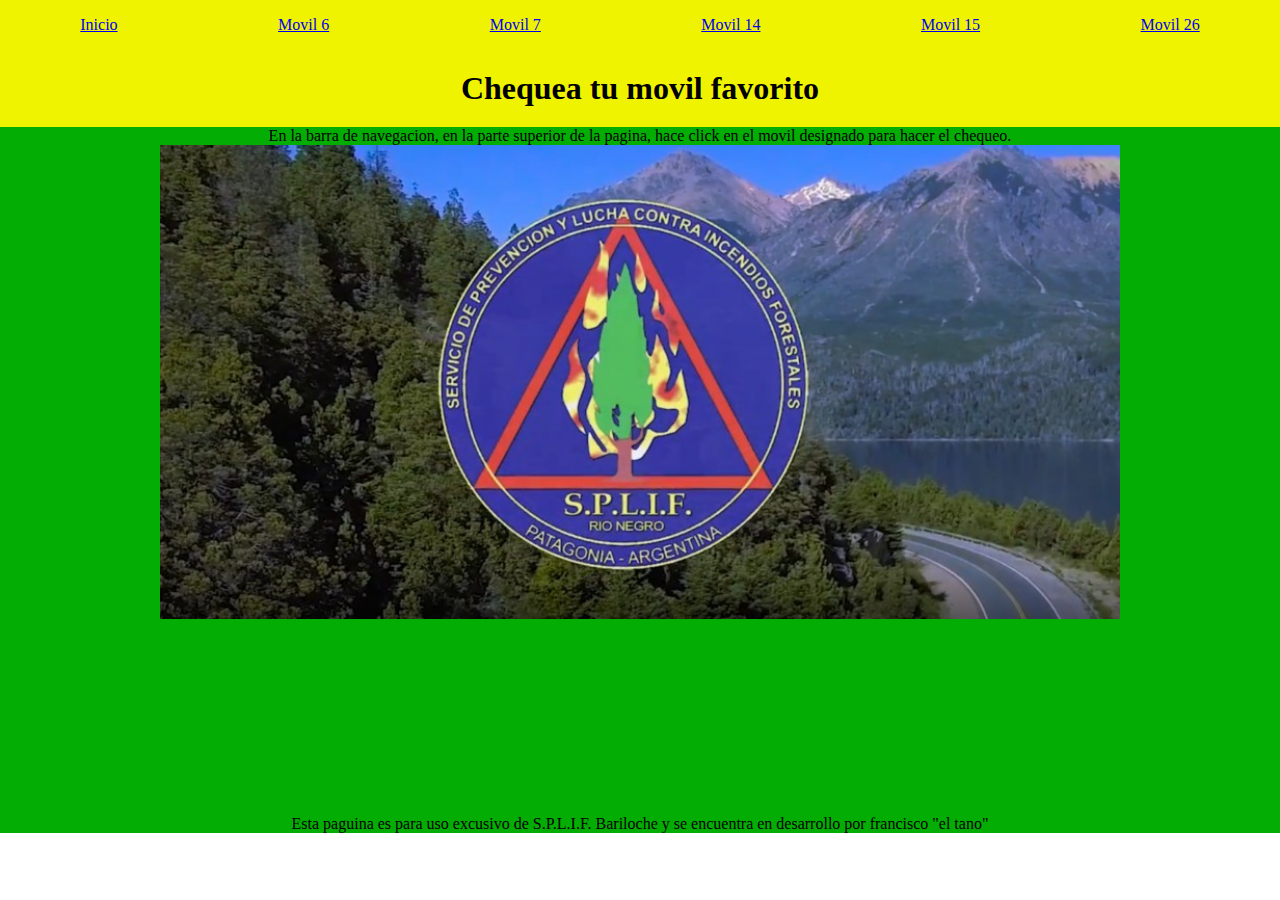
<file: index.html>
<!DOCTYPE html>
<html lang="en">

<head>
    <meta charset="UTF-8">
    <meta http-equiv="X-UA-Compatible" content="IE=edge">
    <meta name="viewport" content="width=device-width, initial-scale=1.0">
    <link rel="stylesheet" href="./css/style.css">
    <title>Chequeo de Movil</title>
</head>

<body>
    <header>
        <nav class="nav">
            <ul class="lista">
                <li><a href="./index.html">Inicio</a></li>
                <li><a href="./pages/movil6.html">Movil 6</a></li>
                <li><a href="./pages/movil7.html">Movil 7</a></li>
                <li><a href="./pages/movil14.html">Movil 14</a></li>
                <li><a href="./pages/movil15.html">Movil 15</a></li>
                <li><a href="./pages/movil26.html">Movil 26</a></li>
            </ul>
        </nav>
    </header>
<main class="main">
    <h1 class="titulo">Chequea tu movil favorito</h1>
    <p class="parrafo">En la barra de navegacion, en la parte superior de la pagina, hace click en el movil designado para hacer el chequeo.</p>
    <img class="imgindex" src="./img/splif.jpg" alt="logo splif">
</main>
<footer class="footer">
    <p class="footerp">Esta paguina es para uso excusivo de S.P.L.I.F. Bariloche y se encuentra en desarrollo por
        francisco "el tano"</p>
</footer>
</body>

</html>
</file>
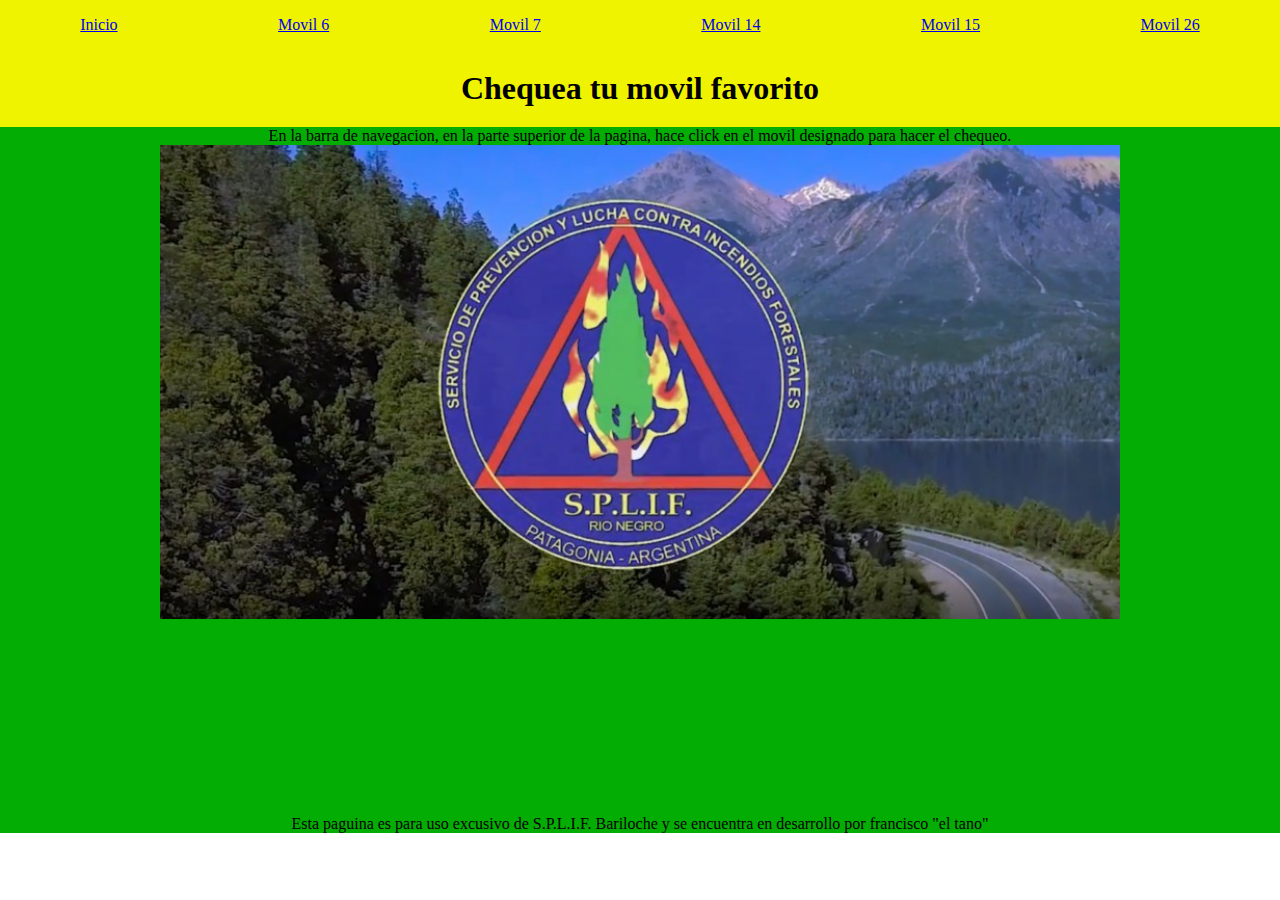
<file: MovilCheck/index.html>
<!DOCTYPE html>
<html lang="en">

<head>
    <meta charset="UTF-8">
    <meta http-equiv="X-UA-Compatible" content="IE=edge">
    <meta name="viewport" content="width=device-width, initial-scale=1.0">
    <link rel="shortcut icon" href="./img/logo.jpeg">
    <link rel="stylesheet" href="./css/style.css">
    <title>Chequeo de Movil</title>
</head>

<body>
    <header>
        <nav class="nav">
            <ul class="lista">
                <li><a href="./index.html">Inicio</a></li>
                <li><a href="./pages/movil6.html">Movil 6</a></li>
                <li><a href="./pages/movil7.html">Movil 7</a></li>
                <li><a href="./pages/movil14.html">Movil 14</a></li>
                <li><a href="./pages/movil15.html">Movil 15</a></li>
                <li><a href="./pages/movil26.html">Movil 26</a></li>
            </ul>
        </nav>
    </header>
<main class="main">
    <h1 class="titulo">Chequea tu movil favorito</h1>
    <p class="parrafo">En la barra de navegacion, en la parte superior de la pagina, hace click en el movil designado para hacer el chequeo.</p>
    <img class="imgindex" src="./img/splif.jpg" alt="logo splif">
</main>
<footer class="footer">
    <p class="footerp">Esta paguina es para uso excusivo de S.P.L.I.F. Bariloche y se encuentra en desarrollo por
        francisco "el tano"</p>
</footer>
</body>

</html>
</file>
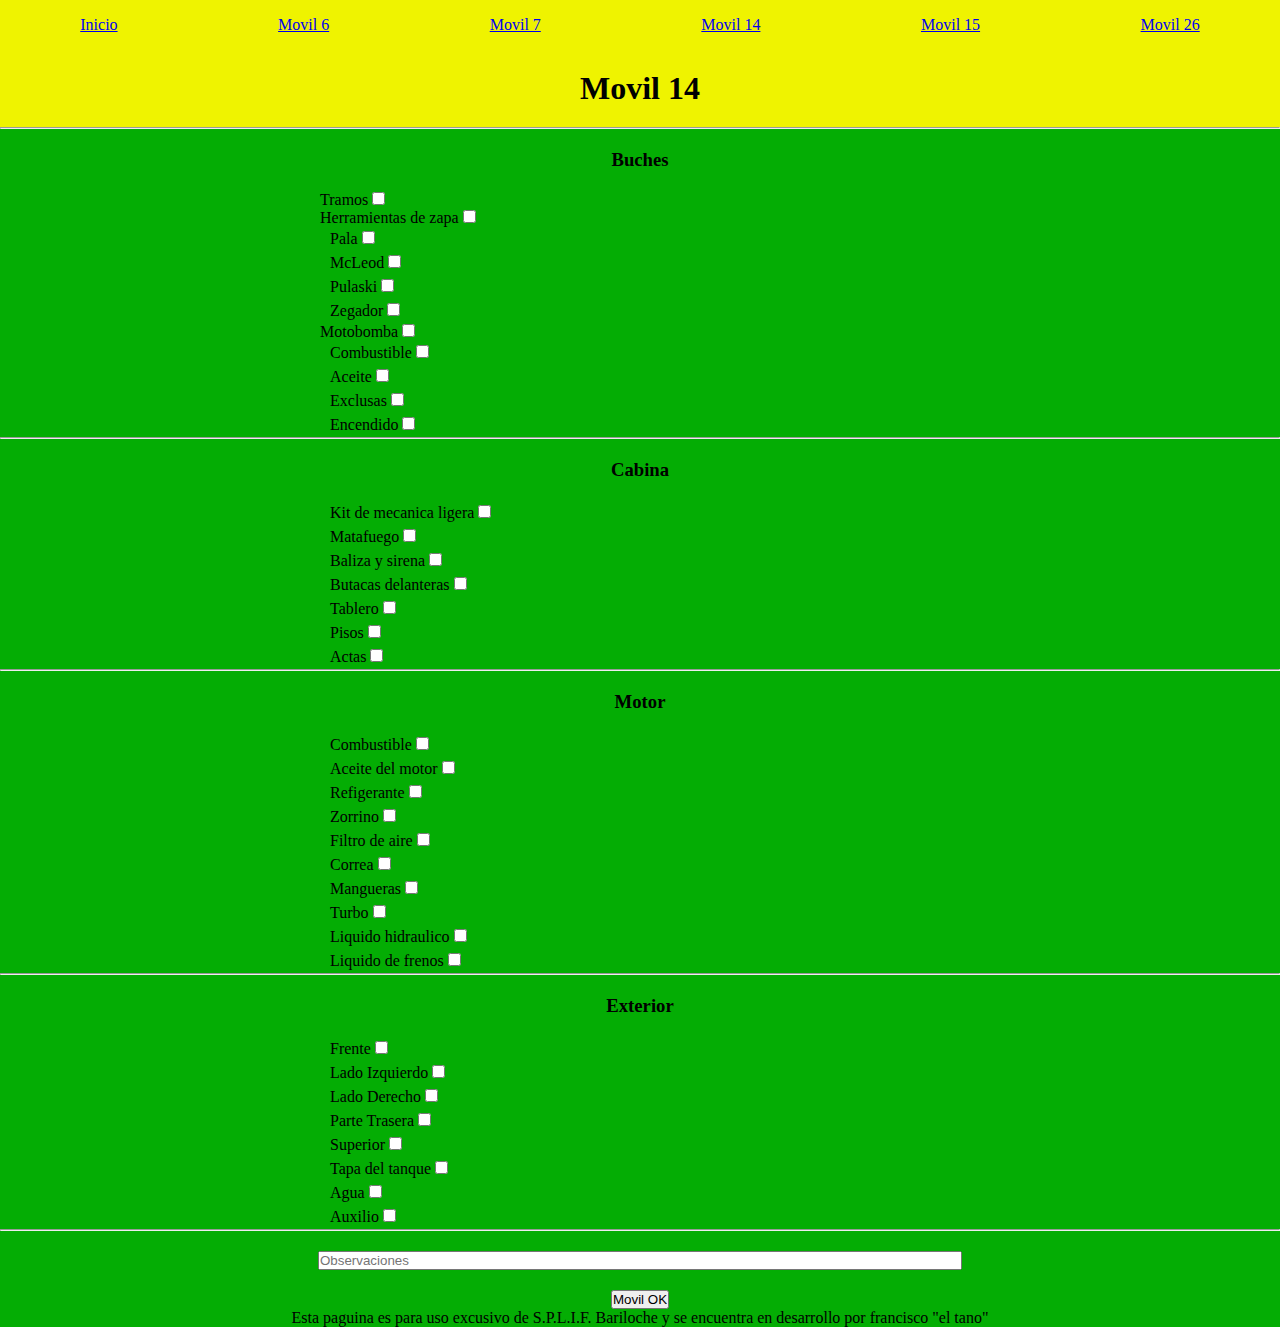
<file: pages/movil14.html>
<!DOCTYPE html>
<html lang="en">

<head>
    <meta charset="UTF-8">
    <meta http-equiv="X-UA-Compatible" content="IE=edge">
    <meta name="viewport" content="width=device-width, initial-scale=1.0">
    <link rel="stylesheet" href="../css/style.css">
    <title>Movil 14</title>
</head>

<body>
    <header>
        <nav class="nav">
            <ul class="lista">
                <li><a href="../index.html">Inicio</a></li>
                <li><a href="./movil6.html">Movil 6</a></li>
                <li><a href="./movil7.html">Movil 7</a></li>
                <li><a href="./movil14.html">Movil 14</a></li>
                <li><a href="./movil15.html">Movil 15</a></li>
                <li><a href="./movil26.html">Movil 26</a></li>
            </ul>
        </nav>
    </header>
    <main class="main">
        <h1 class="titulo">Movil 14</h1>
        <hr>
        <h3 class="subtitulo">Buches</h3>
        <form action="#" method="get">
            <ul class="lista6">
                <li>
                    <label for="tramos">Tramos</label>
                    <input type="checkbox" name="tramos" value="1">
                </li>
                <li>
                    <label for="herramientas">Herramientas de zapa</label>
                    <input type="checkbox" name="herramientas" value="1">
                    <ul class="ul6">
                        <li class="li6">
                            <label for="pala">Pala</label>
                            <input type="checkbox" name="pala" value="1">
                        </li>
                        <li class="li6">
                            <label for="mcleod">McLeod</label>
                            <input type="checkbox" name="mcleod" value="1">
                        </li>
                        <li class="li6">
                            <label for="pulaski">Pulaski</label>
                            <input type="checkbox" name="pulaski" value="1">
                        </li>
                        <li class="li6">
                            <label for="zegador">Zegador</label>
                            <input type="checkbox" name="zegador" value="1">
                        </li>
                    </ul>
                </li>
                <li>
                    <label for="motobomba">Motobomba</label>
                    <input type="checkbox" name="motobomba" value="1">
                    <ul class="ul6">
                        <li class="li6">
                            <label for="combmoto">Combustible</label>
                            <input type="checkbox" name="combmoto" value="1">
                        </li>
                        <li class="li6">
                            <label for="aceite">Aceite</label>
                            <input type="checkbox" name="aceite" value="1">
                        </li>
                        <li class="li6">
                            <label for="exclusas">Exclusas</label>
                            <input type="checkbox" name="exclusas" value="1">
                        </li>
                        <li class="li6">
                            <label for="encendido">Encendido</label>
                            <input type="checkbox" name="encendido" value="1">
                        </li>
                    </ul>
                </li>
            </ul>
            <hr>
            <h3 class="subtitulo">Cabina</h3>
            <ul class="lista6">
                <li class="li6">
                    <label for="kit">Kit de mecanica ligera</label>
                    <input type="checkbox" name="kit" value="1">
                </li>
                <li class="li6">
                    <label for="matafuego">Matafuego</label>
                    <input type="checkbox" name="matafuego" value="1">
                </li>
                <li class="li6">
                    <label for="baliza">Baliza y sirena</label>
                    <input type="checkbox" name="baliza" value="1">
                </li>
                <li class="li6">
                    <label for="butacasd">Butacas delanteras</label>
                    <input type="checkbox" name="butacasd" value="1">
                </li>
                <li class="li6">
                    <label for="tablero">Tablero</label>
                    <input type="checkbox" name="tablero" value="1">
                </li>
                <li class="li6">
                    <label for="piso">Pisos</label>
                    <input type="checkbox" name="piso" value="1">
                </li>
                <li class="li6">
                    <label for="actas">Actas</label>
                    <input type="checkbox" name="actas" value="1">
                </li>
            </ul>
            <hr>
            <h3 class="subtitulo">Motor</h3>
            <ul class="lista6">
                <li class="li6">
                    <label for="combv">Combustible</label>
                    <input type="checkbox" name="combv" value="1">
                </li>
                <li class="li6">
                    <label for="aceitemotor">Aceite del motor</label>
                    <input type="checkbox" name="aceitemotor" value="1">
                </li>
                <li class="li6">
                    <label for="refrigerante">Refigerante</label>
                    <input type="checkbox" name="refrigerante" value="1">
                </li>
                <li class="li6">
                    <label for="zorrino">Zorrino</label>
                    <input type="checkbox" name="zorrino" value="1">
                </li>
                <li class="li6">
                    <label for="filtro">Filtro de aire</label>
                    <input type="checkbox" name="filtro" value="1">
                </li>
                <li class="li6">
                    <label for="correa">Correa</label>
                    <input type="checkbox" name="correa" value="1">
                </li>
                <li class="li6">
                    <label for="mangueras">Mangueras</label>
                    <input type="checkbox" name="mangueras" value="1">
                </li>
                <li class="li6">
                    <label for="turbo">Turbo</label>
                    <input type="checkbox" name="turbo" value="1">
                </li>
                <li class="li6">
                    <label for="hidraulico">Liquido hidraulico</label>
                    <input type="checkbox" name="hidraulico" value="1">
                </li>
                <li class="li6">
                    <label for="freno">Liquido de frenos</label>
                    <input type="checkbox" name="freno" value="1">
                </li>
            </ul>
            <hr>
            <h3 class="subtitulo">Exterior</h3>
            <ul class="lista6">
                <li class="li6">
                    <label for="frente">Frente</label>
                    <input type="checkbox" name="frente" value="1">
                </li>
                <li class="li6">
                    <label for="izq">Lado Izquierdo</label>
                    <input type="checkbox" name="izq" value="1">
                </li>
                <li class="li6">
                    <label for="der">Lado Derecho</label>
                    <input type="checkbox" name="der" value="1">
                </li>
                <li class="li6">
                    <label for="tras">Parte Trasera</label>
                    <input type="checkbox" name="tras" value="1">
                </li>
                <li class="li6">
                    <label for="superior">Superior</label>
                    <input type="checkbox" name="superior" value="1">
                </li>
                <li class="li6">
                    <label for="tapacam">Tapa del tanque</label>
                    <input type="checkbox" name="tapacam" value="1">
                </li>
                <li class="li6">
                    <label for="agua">Agua</label>
                    <input type="checkbox" name="agua" value="1">
                </li>
                <li class="li6">
                    <label for="auxilio">Auxilio</label>
                    <input type="checkbox" name="auxilio" value="1">
                </li>
            </ul>
            <hr>
            <input class="observaciones" type="text" name="observaciones" placeholder="Observaciones">
            <input class="bot" type="submit" value="Movil OK">
        </form>
    </main>
    <footer class="footer">
        <p class="footerp">Esta paguina es para uso excusivo de S.P.L.I.F. Bariloche y se encuentra en desarrollo por
            francisco "el tano"</p>
    </footer>
</body>

</html>
</file>
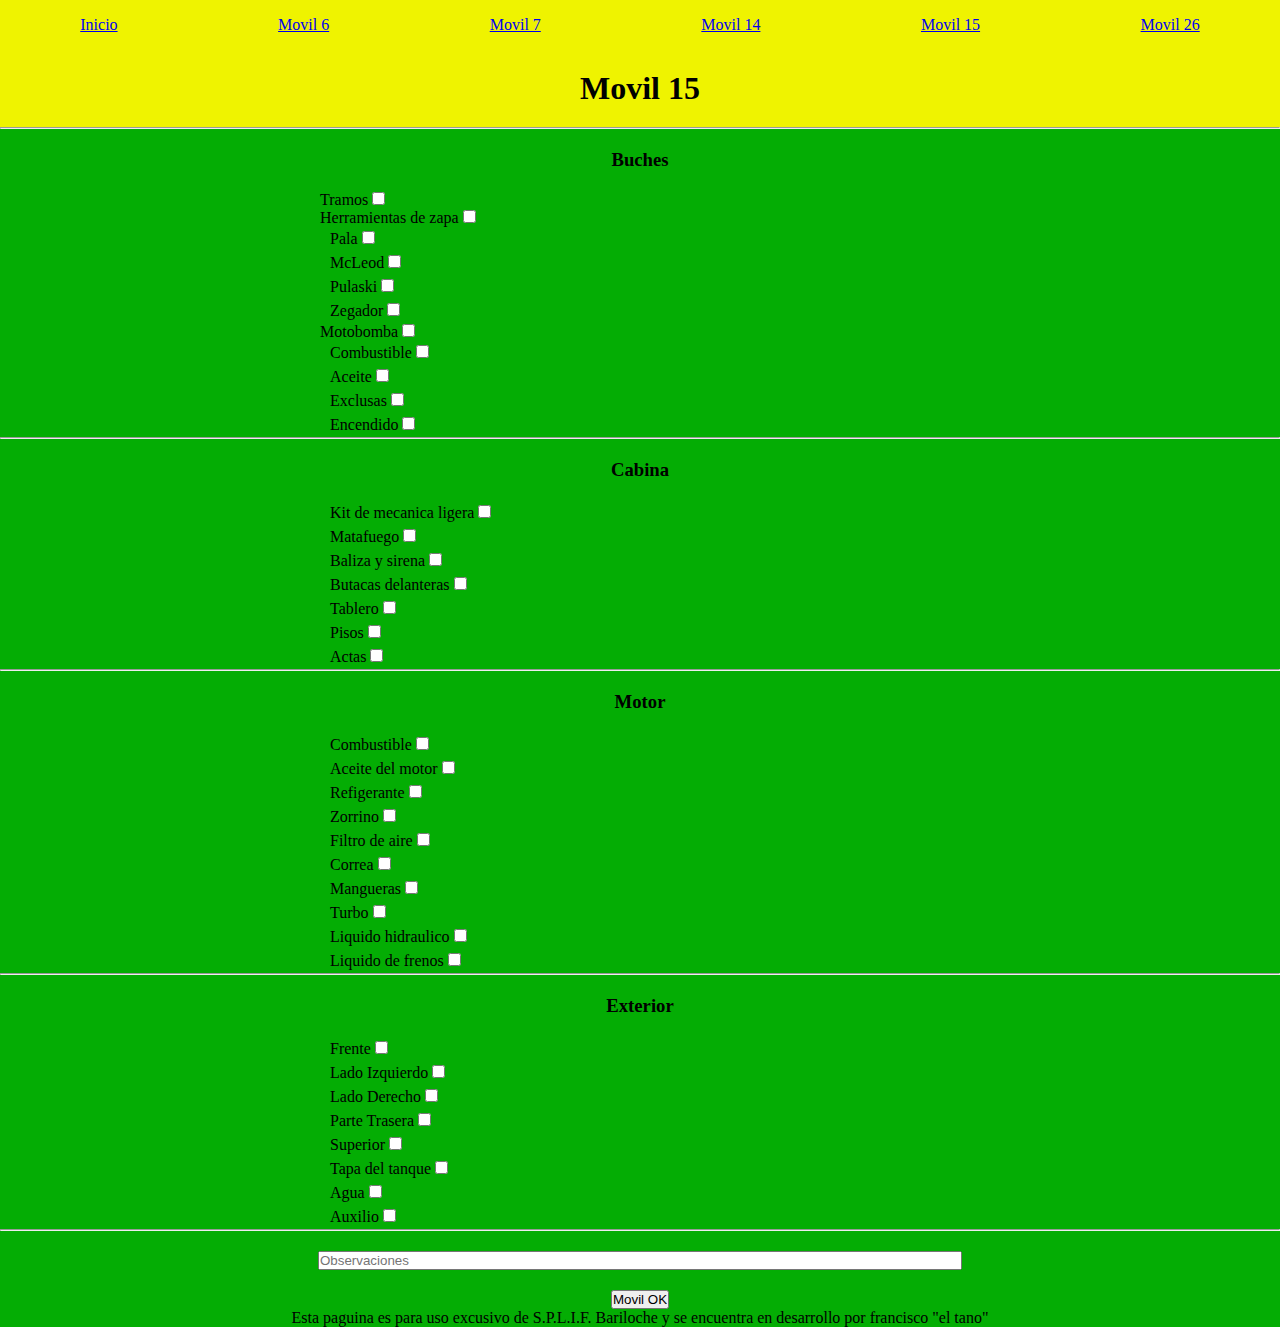
<file: pages/movil15.html>
<!DOCTYPE html>
<html lang="en">

<head>
    <meta charset="UTF-8">
    <meta http-equiv="X-UA-Compatible" content="IE=edge">
    <meta name="viewport" content="width=device-width, initial-scale=1.0">
    <link rel="stylesheet" href="../css/style.css">
    <title>Movil 15</title>
</head>

<body>
    <header>
        <nav class="nav">
            <ul class="lista">
                <li><a href="../index.html">Inicio</a></li>
                <li><a href="./movil6.html">Movil 6</a></li>
                <li><a href="./movil7.html">Movil 7</a></li>
                <li><a href="./movil14.html">Movil 14</a></li>
                <li><a href="./movil15.html">Movil 15</a></li>
                <li><a href="./movil26.html">Movil 26</a></li>
            </ul>
        </nav>
    </header>
    <main class="main">
        <h1 class="titulo">Movil 15</h1>
        <hr>
        <h3 class="subtitulo">Buches</h3>
        <form action="#" method="get">
            <ul class="lista6">
                <li>
                    <label for="tramos">Tramos</label>
                    <input type="checkbox" name="tramos" value="1">
                </li>
                <li>
                    <label for="herramientas">Herramientas de zapa</label>
                    <input type="checkbox" name="herramientas" value="1">
                    <ul class="ul6">
                        <li class="li6">
                            <label for="pala">Pala</label>
                            <input type="checkbox" name="pala" value="1">
                        </li>
                        <li class="li6">
                            <label for="mcleod">McLeod</label>
                            <input type="checkbox" name="mcleod" value="1">
                        </li>
                        <li class="li6">
                            <label for="pulaski">Pulaski</label>
                            <input type="checkbox" name="pulaski" value="1">
                        </li>
                        <li class="li6">
                            <label for="zegador">Zegador</label>
                            <input type="checkbox" name="zegador" value="1">
                        </li>
                    </ul>
                </li>

                <li>
                    <label for="motobomba">Motobomba</label>
                    <input type="checkbox" name="motobomba" value="1">
                    <ul class="ul6">
                        <li class="li6">
                            <label for="combmoto">Combustible</label>
                            <input type="checkbox" name="combmoto" value="1">
                        </li>
                        <li class="li6">
                            <label for="aceite">Aceite</label>
                            <input type="checkbox" name="aceite" value="1">
                        </li>
                        <li class="li6">
                            <label for="exclusas">Exclusas</label>
                            <input type="checkbox" name="exclusas" value="1">
                        </li>
                        <li class="li6">
                            <label for="encendido">Encendido</label>
                            <input type="checkbox" name="encendido" value="1">
                        </li>
                    </ul>
                </li>
            </ul>
            <hr>
            <h3 class="subtitulo">Cabina</h3>
            <ul class="lista6">
                <li class="li6">
                    <label for="kit">Kit de mecanica ligera</label>
                    <input type="checkbox" name="kit" value="1">
                </li>
                <li class="li6">
                    <label for="matafuego">Matafuego</label>
                    <input type="checkbox" name="matafuego" value="1">
                </li>
                <li class="li6">
                    <label for="baliza">Baliza y sirena</label>
                    <input type="checkbox" name="baliza" value="1">
                </li>
                <li class="li6">
                    <label for="butacasd">Butacas delanteras</label>
                    <input type="checkbox" name="butacasd" value="1">
                </li>
                <li class="li6">
                    <label for="tablero">Tablero</label>
                    <input type="checkbox" name="tablero" value="1">
                </li>
                <li class="li6">
                    <label for="piso">Pisos</label>
                    <input type="checkbox" name="piso" value="1">
                </li>
                <li class="li6">
                    <label for="actas">Actas</label>
                    <input type="checkbox" name="actas" value="1">
                </li>
            </ul>
            <hr>
            <h3 class="subtitulo">Motor</h3>
            <ul class="lista6">
                <li class="li6">
                    <label for="combv">Combustible</label>
                    <input type="checkbox" name="combv" value="1">
                </li>
                <li class="li6">
                    <label for="aceitemotor">Aceite del motor</label>
                    <input type="checkbox" name="aceitemotor" value="1">
                </li>
                <li class="li6">
                    <label for="refrigerante">Refigerante</label>
                    <input type="checkbox" name="refrigerante" value="1">
                </li>
                <li class="li6">
                    <label for="zorrino">Zorrino</label>
                    <input type="checkbox" name="zorrino" value="1">
                </li>
                <li class="li6">
                    <label for="filtro">Filtro de aire</label>
                    <input type="checkbox" name="filtro" value="1">
                </li>
                <li class="li6">
                    <label for="correa">Correa</label>
                    <input type="checkbox" name="correa" value="1">
                </li>
                <li class="li6">
                    <label for="mangueras">Mangueras</label>
                    <input type="checkbox" name="mangueras" value="1">
                </li>
                <li class="li6">
                    <label for="turbo">Turbo</label>
                    <input type="checkbox" name="turbo" value="1">
                </li>
                <li class="li6">
                    <label for="hidraulico">Liquido hidraulico</label>
                    <input type="checkbox" name="hidraulico" value="1">
                </li>
                <li class="li6">
                    <label for="freno">Liquido de frenos</label>
                    <input type="checkbox" name="freno" value="1">
                </li>
            </ul>
            <hr>
            <h3 class="subtitulo">Exterior</h3>
            <ul class="lista6">
                <li class="li6">
                    <label for="frente">Frente</label>
                    <input type="checkbox" name="frente" value="1">
                </li>
                <li class="li6">
                    <label for="izq">Lado Izquierdo</label>
                    <input type="checkbox" name="izq" value="1">
                </li>
                <li class="li6">
                    <label for="der">Lado Derecho</label>
                    <input type="checkbox" name="der" value="1">
                </li>
                <li class="li6">
                    <label for="tras">Parte Trasera</label>
                    <input type="checkbox" name="tras" value="1">
                </li>
                <li class="li6">
                    <label for="superior">Superior</label>
                    <input type="checkbox" name="superior" value="1">
                </li>
                <li class="li6">
                    <label for="tapacam">Tapa del tanque</label>
                    <input type="checkbox" name="tapacam" value="1">
                </li>
                <li class="li6">
                    <label for="agua">Agua</label>
                    <input type="checkbox" name="agua" value="1">
                </li>
                <li class="li6">
                    <label for="auxilio">Auxilio</label>
                    <input type="checkbox" name="auxilio" value="1">
                </li>
            </ul>
            <hr>
            <input class="observaciones" type="text" name="observaciones" placeholder="Observaciones">
            <input class="bot" type="submit" value="Movil OK">
        </form>
    </main>
    <footer class="footer">
        <p class="footerp">Esta paguina es para uso excusivo de S.P.L.I.F. Bariloche y se encuentra en desarrollo por
            francisco "el tano"</p>
    </footer>
</body>

</html>
</file>
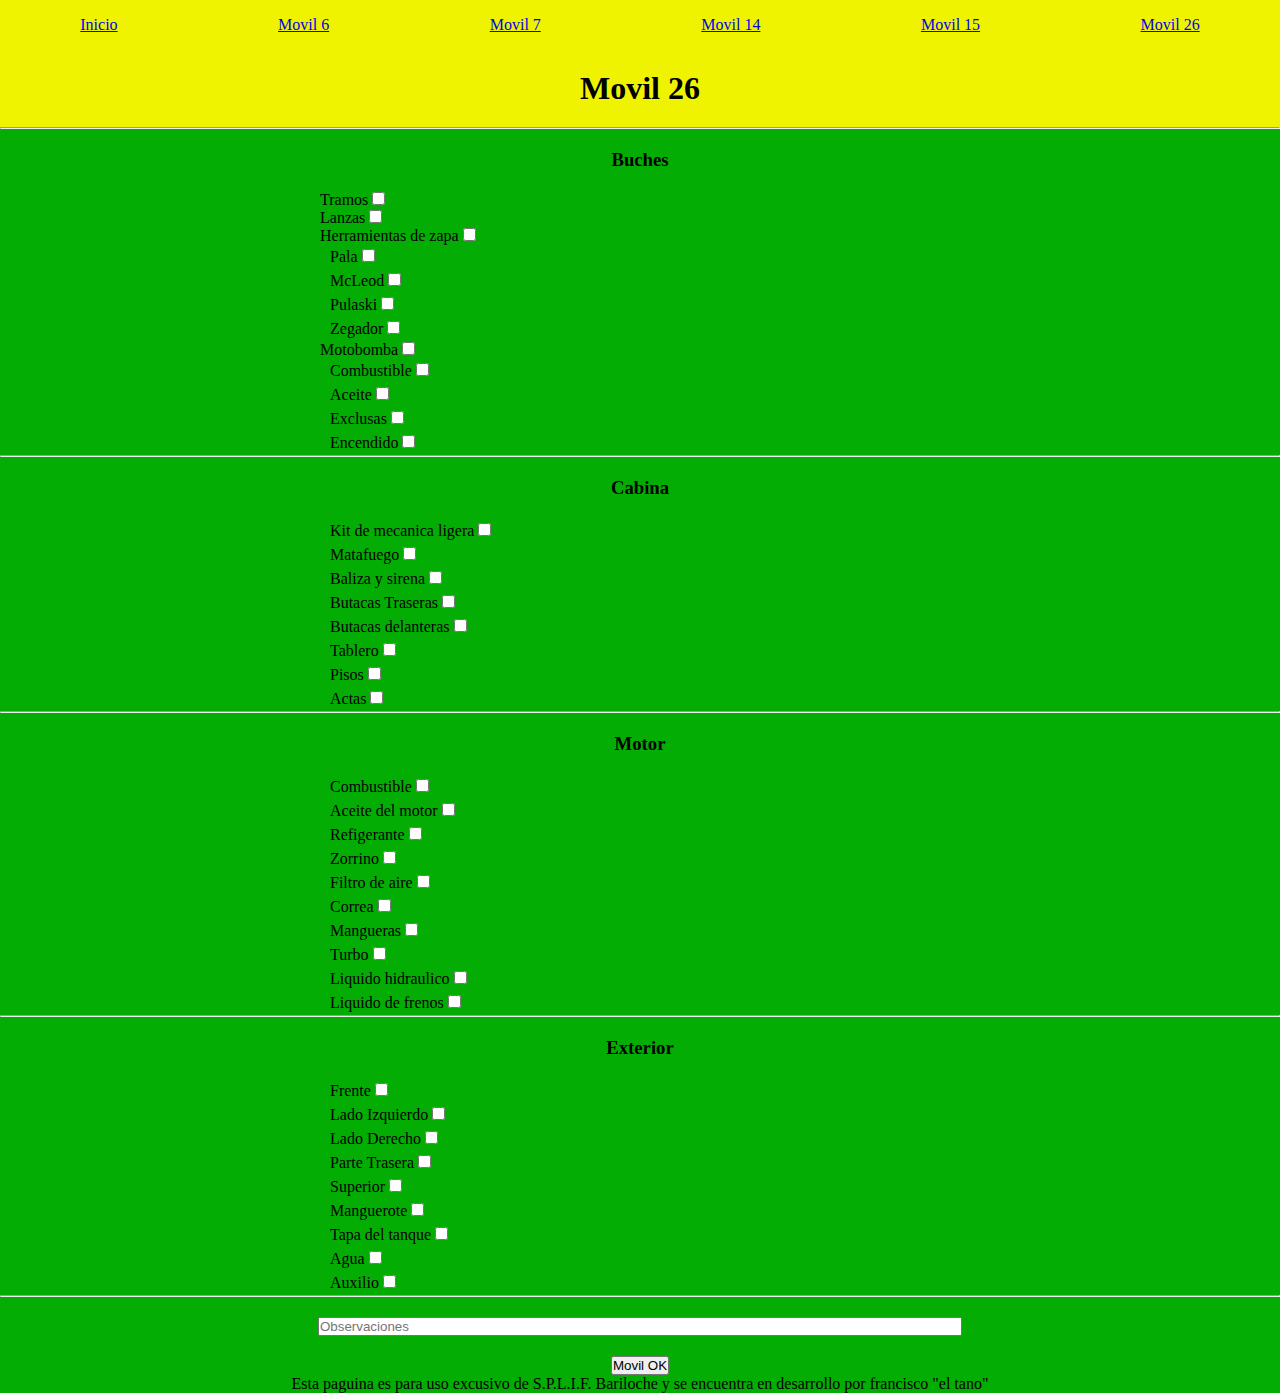
<file: pages/movil26.html>
<!DOCTYPE html>
<html lang="en">

<head>
    <meta charset="UTF-8">
    <meta http-equiv="X-UA-Compatible" content="IE=edge">
    <meta name="viewport" content="width=device-width, initial-scale=1.0">
    <link rel="shortcut icon" href="../img/logo.jpeg">
    <link rel="stylesheet" href="../css/style.css">
    <title>Movil 26</title>
</head>

<body>
    <header>
        <nav class="nav">
            <ul class="lista">
                <li><a href="../index.html">Inicio</a></li>
                <li><a href="./movil6.html">Movil 6</a></li>
                <li><a href="./movil7.html">Movil 7</a></li>
                <li><a href="./movil14.html">Movil 14</a></li>
                <li><a href="./movil15.html">Movil 15</a></li>
                <li><a href="./movil26.html">Movil 26</a></li>
            </ul>
        </nav>
    </header>
    <main class="main">
        <h1 class="titulo">Movil 26</h1>
        <hr>
        <h3 class="subtitulo">Buches</h3>
        <form action="#" method="get">
            <ul class="lista6">
                <li>
                    <label for="tramos">Tramos</label>
                    <input type="checkbox" name="tramos" value="1">
                </li>
                <li>
                    <label for="lanza">Lanzas</label>
                    <input type="checkbox" name="lanza" value="1">
                </li>
                <li>
                    <label for="herramientas">Herramientas de zapa</label>
                    <input type="checkbox" name="herramientas" value="1">
                    <ul class="ul6">
                        <li class="li6">
                            <label for="pala">Pala</label>
                            <input type="checkbox" name="pala" value="1">
                        </li>
                        <li class="li6">
                            <label for="mcleod">McLeod</label>
                            <input type="checkbox" name="mcleod" value="1">
                        </li>
                        <li class="li6">
                            <label for="pulaski">Pulaski</label>
                            <input type="checkbox" name="pulaski" value="1">
                        </li>
                        <li class="li6">
                            <label for="zegador">Zegador</label>
                            <input type="checkbox" name="zegador" value="1">
                        </li>
                    </ul>
                </li>
                <li>
                    <label for="motobomba">Motobomba</label>
                    <input type="checkbox" name="motobomba" value="1">
                    <ul class="ul6">
                        <li class="li6">
                            <label for="combmoto">Combustible</label>
                            <input type="checkbox" name="combmoto" value="1">
                        </li>
                        <li class="li6">
                            <label for="aceite">Aceite</label>
                            <input type="checkbox" name="aceite" value="1">
                        </li>
                        <li class="li6">
                            <label for="exclusas">Exclusas</label>
                            <input type="checkbox" name="exclusas" value="1">
                        </li>
                        <li class="li6">
                            <label for="encendido">Encendido</label>
                            <input type="checkbox" name="encendido" value="1">
                        </li>
                    </ul>
                </li>
            </ul>
            <hr>
            <h3 class="subtitulo">Cabina</h3>
            <ul class="lista6">
                <li class="li6">
                    <label for="kit">Kit de mecanica ligera</label>
                    <input type="checkbox" name="kit" value="1">
                </li>
                <li class="li6">
                    <label for="matafuego">Matafuego</label>
                    <input type="checkbox" name="matafuego" value="1">
                </li>
                <li class="li6">
                    <label for="baliza">Baliza y sirena</label>
                    <input type="checkbox" name="baliza" value="1">
                </li>
                <li class="li6">
                    <label for="butacast">Butacas Traseras</label>
                    <input type="checkbox" name="butacast" value="1">
                </li>
                <li class="li6">
                    <label for="butacasd">Butacas delanteras</label>
                    <input type="checkbox" name="butacasd" value="1">
                </li>
                <li class="li6">
                    <label for="tablero">Tablero</label>
                    <input type="checkbox" name="tablero" value="1">
                </li>
                <li class="li6">
                    <label for="piso">Pisos</label>
                    <input type="checkbox" name="piso" value="1">
                </li>
                <li class="li6">
                    <label for="actas">Actas</label>
                    <input type="checkbox" name="actas" value="1">
                </li>
            </ul>
            <hr>
            <h3 class="subtitulo">Motor</h3>
            <ul class="lista6">
                <li class="li6">
                    <label for="combv">Combustible</label>
                    <input type="checkbox" name="combv" value="1">
                </li>
                <li class="li6">
                    <label for="aceitemotor">Aceite del motor</label>
                    <input type="checkbox" name="aceitemotor" value="1">
                </li>
                <li class="li6">
                    <label for="refrigerante">Refigerante</label>
                    <input type="checkbox" name="refrigerante" value="1">
                </li>
                <li class="li6">
                    <label for="zorrino">Zorrino</label>
                    <input type="checkbox" name="zorrino" value="1">
                </li>
                <li class="li6">
                    <label for="filtro">Filtro de aire</label>
                    <input type="checkbox" name="filtro" value="1">
                </li>
                <li class="li6">
                    <label for="correa">Correa</label>
                    <input type="checkbox" name="correa" value="1">
                </li>
                <li class="li6">
                    <label for="mangueras">Mangueras</label>
                    <input type="checkbox" name="mangueras" value="1">
                </li>
                <li class="li6">
                    <label for="turbo">Turbo</label>
                    <input type="checkbox" name="turbo" value="1">
                </li>
                <li class="li6">
                    <label for="hidraulico">Liquido hidraulico</label>
                    <input type="checkbox" name="hidraulico" value="1">
                </li>
                <li class="li6">
                    <label for="freno">Liquido de frenos</label>
                    <input type="checkbox" name="freno" value="1">
                </li>
            </ul>
            <hr>
            <h3 class="subtitulo">Exterior</h3>
            <ul class="lista6">
                <li class="li6">
                    <label for="frente">Frente</label>
                    <input type="checkbox" name="frente" value="1">
                </li>
                <li class="li6">
                    <label for="izq">Lado Izquierdo</label>
                    <input type="checkbox" name="izq" value="1">
                </li>
                <li class="li6">
                    <label for="der">Lado Derecho</label>
                    <input type="checkbox" name="der" value="1">
                </li>
                <li class="li6">
                    <label for="tras">Parte Trasera</label>
                    <input type="checkbox" name="tras" value="1">
                </li>
                <li class="li6">
                    <label for="superior">Superior</label>
                    <input type="checkbox" name="superior" value="1">
                </li>
                <li class="li6">
                    <label for="manguerote">Manguerote</label>
                    <input type="checkbox" name="manguerote" value="1">
                </li>
                <li class="li6">
                    <label for="tapacam">Tapa del tanque</label>
                    <input type="checkbox" name="tapacam" value="1">
                </li>
                <li class="li6">
                    <label for="agua">Agua</label>
                    <input type="checkbox" name="agua" value="1">
                </li>
                <li class="li6">
                    <label for="auxilio">Auxilio</label>
                    <input type="checkbox" name="auxilio" value="1">
                </li>
            </ul>
            <hr>
            <input class="observaciones" type="text" name="observaciones" placeholder="Observaciones">
            <input class="bot" type="submit" value="Movil OK">
        </form>
    </main>
    <footer class="footer">
        <p class="footerp">Esta paguina es para uso excusivo de S.P.L.I.F. Bariloche y se encuentra en desarrollo por
            francisco "el tano"</p>
    </footer>
</body>

</html>
</file>
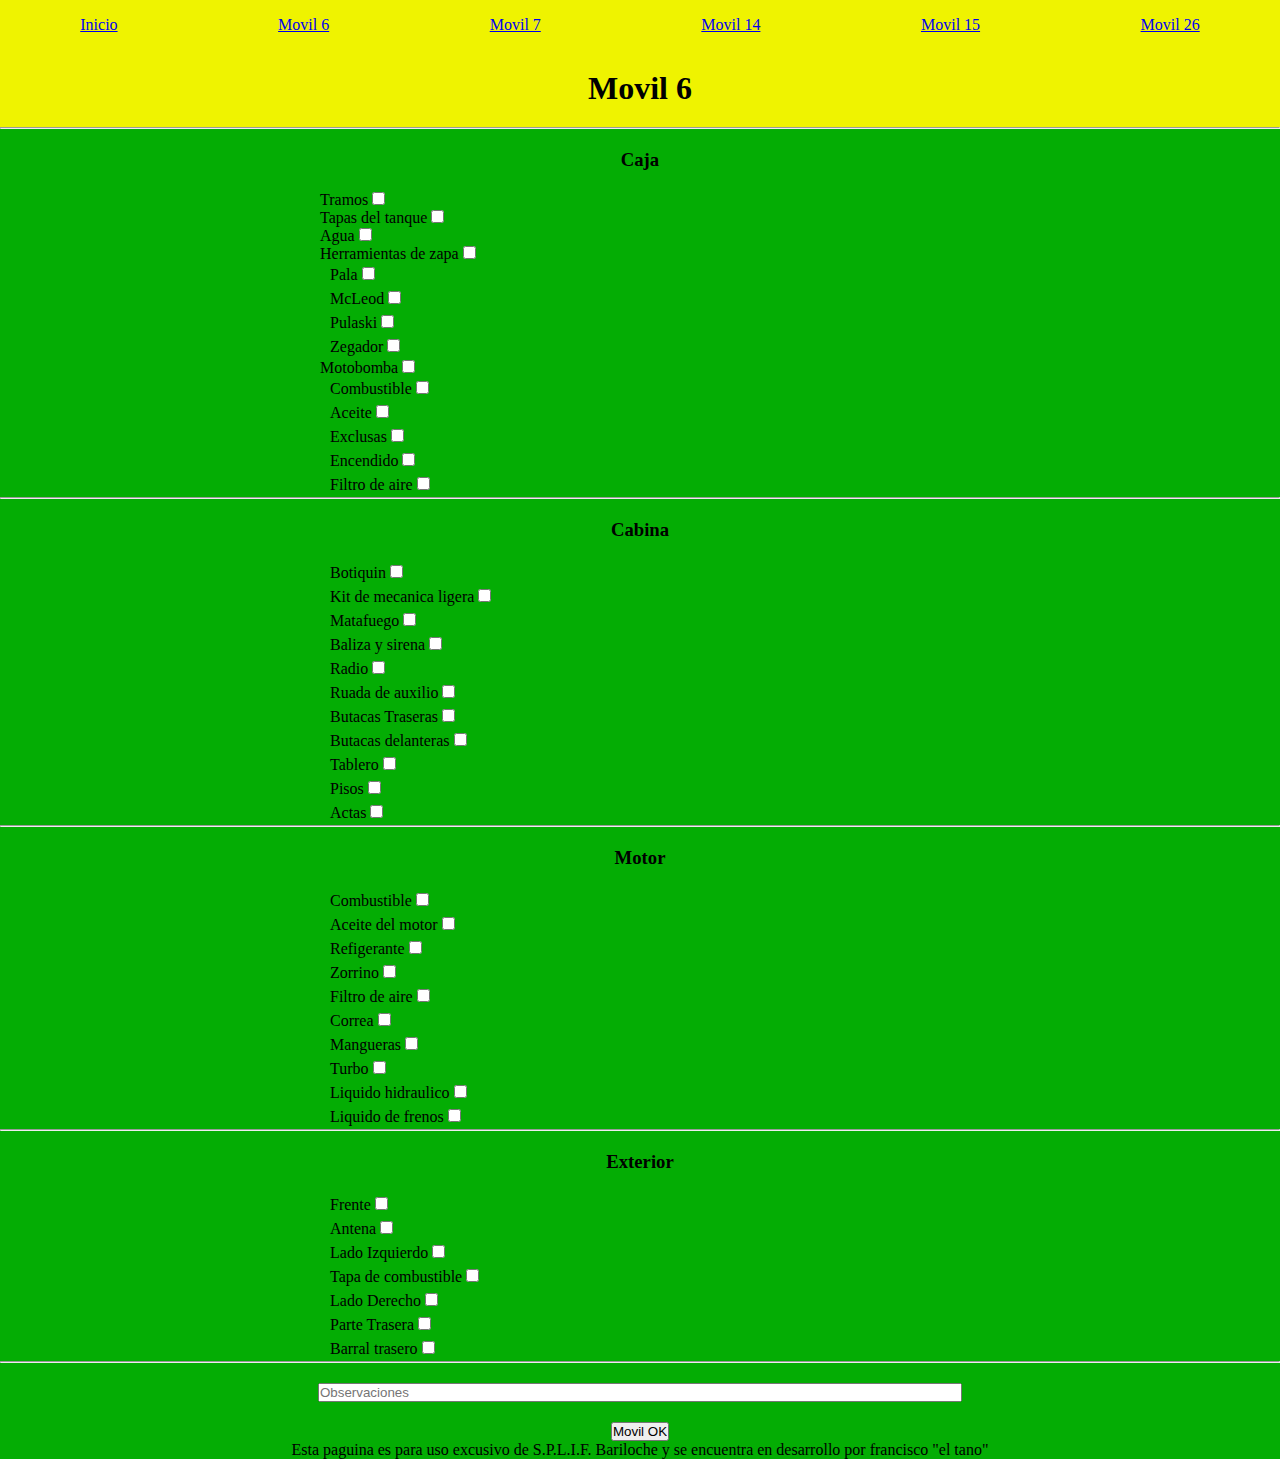
<file: pages/movil6.html>
<!DOCTYPE html>
<html lang="en">

<head>
    <meta charset="UTF-8">
    <meta http-equiv="X-UA-Compatible" content="IE=edge">
    <meta name="viewport" content="width=device-width, initial-scale=1.0">
    <link rel="stylesheet" href="../css/style.css">
    <title>Movil 6</title>
</head>

<body>
    <header>
        <nav class="nav">
            <ul class="lista">
                <li><a href="../index.html">Inicio</a></li>
                <li><a href="./movil6.html">Movil 6</a></li>
                <li><a href="./movil7.html">Movil 7</a></li>
                <li><a href="./movil14.html">Movil 14</a></li>
                <li><a href="./movil15.html">Movil 15</a></li>
                <li><a href="./movil26.html">Movil 26</a></li>
            </ul>
        </nav>
    </header>
    <main class="main">
        <h1 class="titulo">Movil 6</h1>
        <hr>
        <h3 class="subtitulo">Caja</h3>
        <form action="#" method="get">
            <ul class="lista6">
                <li>
                    <label for="tramos">Tramos</label>
                    <input type="checkbox" name="tramos" value="1">
                </li>
                <li>
                    <label for="tapatanque">Tapas del tanque</label>
                    <input type="checkbox" name="tapatanque" value="1">
                </li>
                <li>
                    <label for="agua">Agua</label>
                    <input type="checkbox" name="agua" value="1">
                </li>
                <li>
                    <label for="herramientas">Herramientas de zapa</label>
                    <input type="checkbox" name="herramientas" value="1">
                    <ul class="ul6">
                        <li class="li6">
                            <label for="pala">Pala</label>
                            <input type="checkbox" name="pala" value="1">
                        </li>
                        <li class="li6">
                            <label for="mcleod">McLeod</label>
                            <input type="checkbox" name="mcleod" value="1">
                        </li>
                        <li class="li6">
                            <label for="pulaski">Pulaski</label>
                            <input type="checkbox" name="pulaski" value="1">
                        </li>
                        <li class="li6">
                            <label for="zegador">Zegador</label>
                            <input type="checkbox" name="zegador" value="1">
                        </li>
                    </ul>
                </li>
                <li>
                    <label for="motobomba">Motobomba</label>
                    <input type="checkbox" name="motobomba" value="1">
                    <ul class="ul6">
                        <li class="li6">
                            <label for="combmoto">Combustible</label>
                            <input type="checkbox" name="combmoto" value="1">
                        </li>
                        <li class="li6">
                            <label for="aceite">Aceite</label>
                            <input type="checkbox" name="aceite" value="1">
                        </li>
                        <li class="li6">
                            <label for="exclusas">Exclusas</label>
                            <input type="checkbox" name="exclusas" value="1">
                        </li>
                        <li class="li6">
                            <label for="encendido">Encendido</label>
                            <input type="checkbox" name="encendido" value="1">
                        </li>
                        <li class="li6">
                            <label for="filtroam">Filtro de aire</label>
                            <input type="checkbox" name="filtroam" value="1">
                        </li>
                    </ul>
                </li>
            </ul>
            <hr>
            <h3 class="subtitulo">Cabina</h3>
            <ul class="lista6">
                <li class="li6">
                    <label for="botiquin">Botiquin</label>
                    <input type="checkbox" name="botiquin" value="1">
                </li>
                <li class="li6">
                    <label for="kit">Kit de mecanica ligera</label>
                    <input type="checkbox" name="kit" value="1">
                </li>
                <li class="li6">
                    <label for="matafuego">Matafuego</label>
                    <input type="checkbox" name="matafuego" value="1">
                </li>
                <li class="li6">
                    <label for="baliza">Baliza y sirena</label>
                    <input type="checkbox" name="baliza" value="1">
                </li>
                <li class="li6">
                    <label for="radio">Radio</label>
                    <input type="checkbox" name="radio" value="1">
                </li>
                <li class="li6">
                    <label for="auxilio">Ruada de auxilio</label>
                    <input type="checkbox" name="auxilio" value="1">
                </li>
                <li class="li6">
                    <label for="butacast">Butacas Traseras</label>
                    <input type="checkbox" name="butacast" value="1">
                </li>
                <li class="li6">
                    <label for="butacasd">Butacas delanteras</label>
                    <input type="checkbox" name="butacasd" value="1">
                </li>
                <li class="li6">
                    <label for="tablero">Tablero</label>
                    <input type="checkbox" name="tablero" value="1">
                </li>
                <li class="li6">
                    <label for="piso">Pisos</label>
                    <input type="checkbox" name="piso" value="1">
                </li>
                <li class="li6">
                    <label for="actas">Actas</label>
                    <input type="checkbox" name="actas" value="1">
                </li>
            </ul>
            <hr>
            <h3 class="subtitulo">Motor</h3>
            <ul class="lista6">
                <li class="li6">
                    <label for="combv">Combustible</label>
                    <input type="checkbox" name="combv" value="1">
                </li>
                <li class="li6">
                    <label for="aceitemotor">Aceite del motor</label>
                    <input type="checkbox" name="aceitemotor" value="1">
                </li>
                <li class="li6">
                    <label for="refrigerante">Refigerante</label>
                    <input type="checkbox" name="refrigerante" value="1">
                </li>
                <li class="li6">
                    <label for="zorrino">Zorrino</label>
                    <input type="checkbox" name="zorrino" value="1">
                </li>
                <li class="li6">
                    <label for="filtro">Filtro de aire</label>
                    <input type="checkbox" name="filtro" value="1">
                </li>
                <li class="li6">
                    <label for="correa">Correa</label>
                    <input type="checkbox" name="correa" value="1">
                </li>
                <li class="li6">
                    <label for="mangueras">Mangueras</label>
                    <input type="checkbox" name="mangueras" value="1">
                </li>
                <li class="li6">
                    <label for="turbo">Turbo</label>
                    <input type="checkbox" name="turbo" value="1">
                </li>
                <li class="li6">
                    <label for="hidraulico">Liquido hidraulico</label>
                    <input type="checkbox" name="hidraulico" value="1">
                </li>
                <li class="li6">
                    <label for="freno">Liquido de frenos</label>
                    <input type="checkbox" name="freno" value="1">
                </li>
            </ul>
            <hr>
            <h3 class="subtitulo">Exterior</h3>
            <ul class="lista6">
                <li class="li6">
                    <label for="frente">Frente</label>
                    <input type="checkbox" name="frente" value="1">
                </li>
                <li class="li6">
                    <label for="antena">Antena</label>
                    <input type="checkbox" name="antena" value="1">
                </li>
                <li class="li6">
                    <label for="izq">Lado Izquierdo</label>
                    <input type="checkbox" name="izq" value="1">
                </li>
                <li class="li6">
                    <label for="tapacomb">Tapa de combustible</label>
                    <input type="checkbox" name="tapacomb" value="1">
                </li>
                <li class="li6">
                    <label for="der">Lado Derecho</label>
                    <input type="checkbox" name="der" value="1">
                </li>
                <li class="li6">
                    <label for="tras">Parte Trasera</label>
                    <input type="checkbox" name="tras" value="1">
                </li>
                <li class="li6">
                    <label for="barral">Barral trasero</label>
                    <input type="checkbox" name="barral" value="1">
                </li>
            </ul>
            <hr>
            <input class="observaciones" type="text" name="observaciones" placeholder="Observaciones">
            <input class="bot" type="submit" value="Movil OK">
        </form>
    </main>
    <footer class="footer">
        <p class="footerp">Esta paguina es para uso excusivo de S.P.L.I.F. Bariloche y se encuentra en desarrollo por
            francisco "el tano"</p>
    </footer>
</body>

</html>
</file>
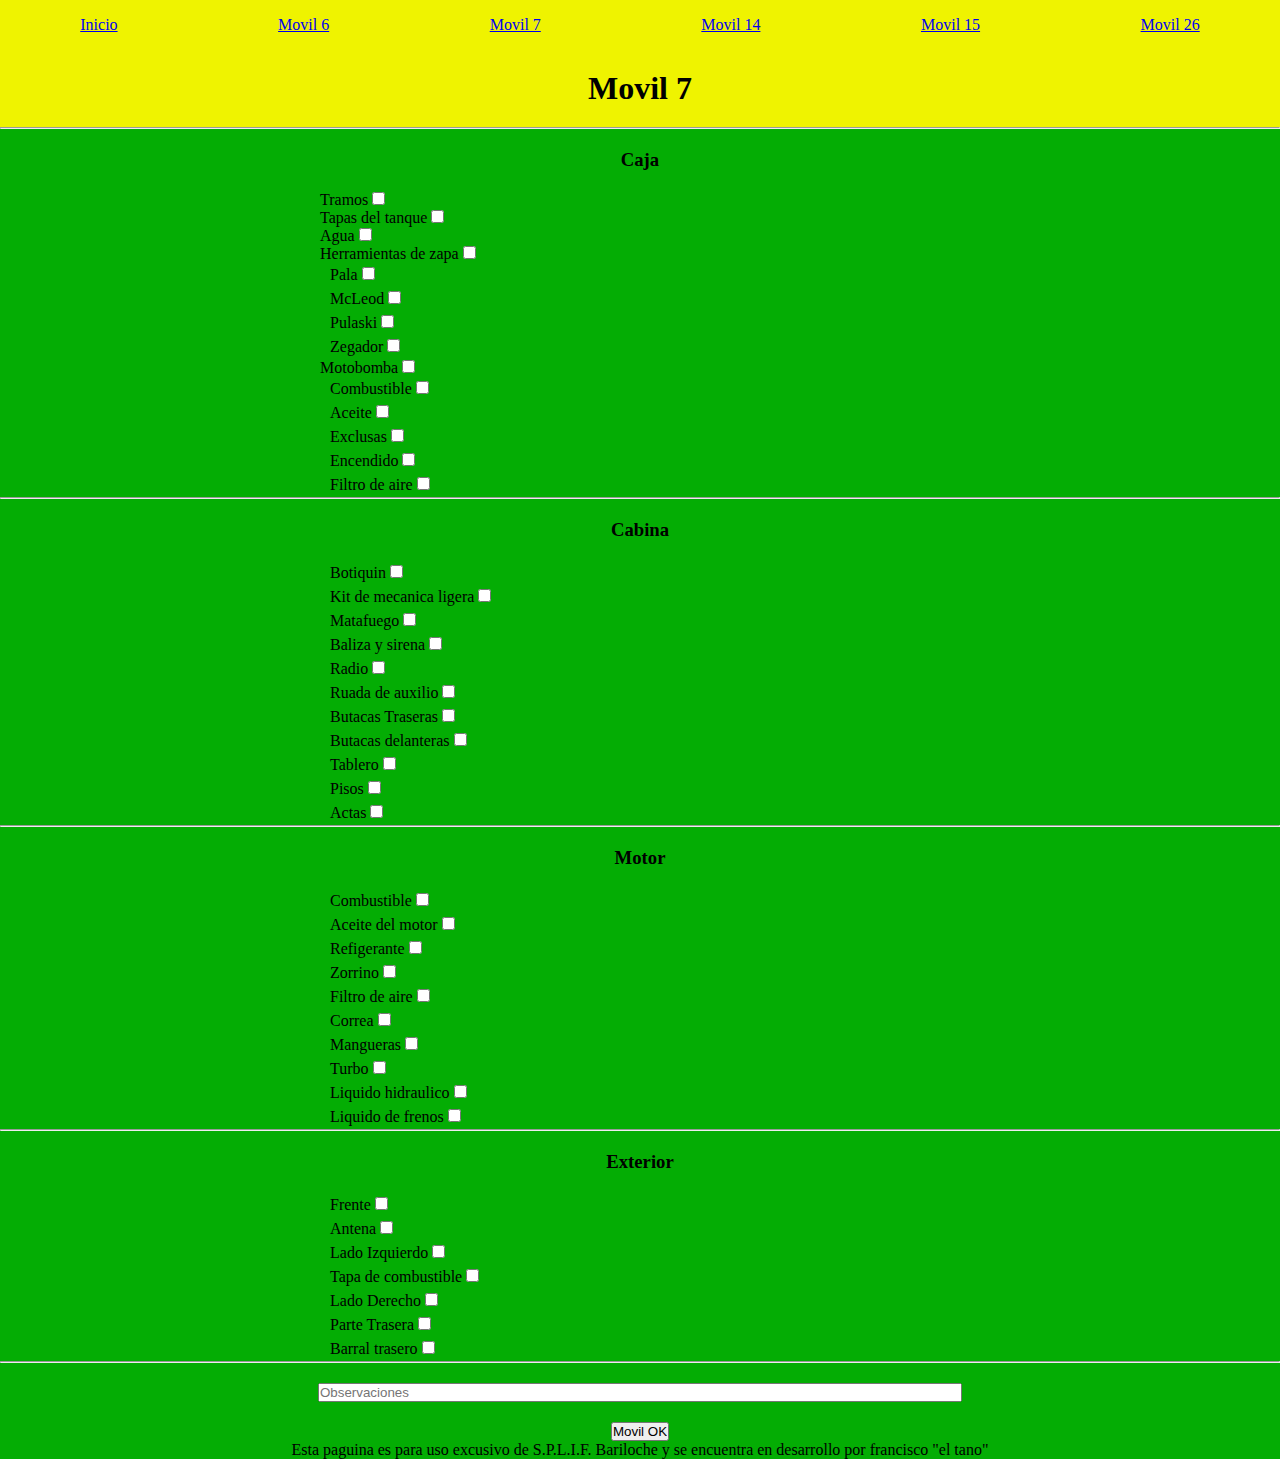
<file: pages/movil7.html>
<!DOCTYPE html>
<html lang="en">

<head>
    <meta charset="UTF-8">
    <meta http-equiv="X-UA-Compatible" content="IE=edge">
    <meta name="viewport" content="width=device-width, initial-scale=1.0">
    <link rel="stylesheet" href="../css/style.css">
    <title>Movil 7</title>
</head>

<body>
    <header>
        <nav class="nav">
            <ul class="lista">
                <li><a href="../index.html">Inicio</a></li>
                <li><a href="./movil6.html">Movil 6</a></li>
                <li><a href="./movil7.html">Movil 7</a></li>
                <li><a href="./movil14.html">Movil 14</a></li>
                <li><a href="./movil15.html">Movil 15</a></li>
                <li><a href="./movil26.html">Movil 26</a></li>
            </ul>
        </nav>
    </header>
    <main class="main">
        <h1 class="titulo">Movil 7</h1>
        <hr>
        <h3 class="subtitulo">Caja</h3>
        <form action="#" method="get">
            <ul class="lista6">
                <li>
                    <label for="tramos">Tramos</label>
                    <input type="checkbox" name="tramos" value="1">
                </li>
                <li>
                    <label for="tapatanque">Tapas del tanque</label>
                    <input type="checkbox" name="tapatanque" value="1">
                </li>
                <li>
                    <label for="agua">Agua</label>
                    <input type="checkbox" name="agua" value="1">
                </li>
                <li>
                    <label for="herramientas">Herramientas de zapa</label>
                    <input type="checkbox" name="herramientas" value="1">
                    <ul class="ul6">
                        <li class="li6">
                            <label for="pala">Pala</label>
                            <input type="checkbox" name="pala" value="1">
                        </li>
                        <li class="li6">
                            <label for="mcleod">McLeod</label>
                            <input type="checkbox" name="mcleod" value="1">
                        </li>
                        <li class="li6">
                            <label for="pulaski">Pulaski</label>
                            <input type="checkbox" name="pulaski" value="1">
                        </li>
                        <li class="li6">
                            <label for="zegador">Zegador</label>
                            <input type="checkbox" name="zegador" value="1">
                        </li>
                    </ul>
                </li>
                <li>
                    <label for="motobomba">Motobomba</label>
                    <input type="checkbox" name="motobomba" value="1">
                    <ul class="ul6">
                        <li class="li6">
                            <label for="combmoto">Combustible</label>
                            <input type="checkbox" name="combmoto" value="1">
                        </li>
                        <li class="li6">
                            <label for="aceite">Aceite</label>
                            <input type="checkbox" name="aceite" value="1">
                        </li>
                        <li class="li6">
                            <label for="exclusas">Exclusas</label>
                            <input type="checkbox" name="exclusas" value="1">
                        </li>
                        <li class="li6">
                            <label for="encendido">Encendido</label>
                            <input type="checkbox" name="encendido" value="1">
                        </li>
                        <li class="li6">
                            <label for="filtroam">Filtro de aire</label>
                            <input type="checkbox" name="filtroam" value="1">
                        </li>
                    </ul>
                </li>
            </ul>
                <hr>
                <h3 class="subtitulo">Cabina</h3>
                <ul class="lista6">
                    <li class="li6">
                        <label for="botiquin">Botiquin</label>
                        <input type="checkbox" name="botiquin" value="1">
                    </li>
                    <li class="li6">
                        <label for="kit">Kit de mecanica ligera</label>
                        <input type="checkbox" name="kit" value="1">
                    </li>
                    <li class="li6">
                        <label for="matafuego">Matafuego</label>
                        <input type="checkbox" name="matafuego" value="1">
                    </li>
                    <li class="li6">
                        <label for="baliza">Baliza y sirena</label>
                        <input type="checkbox" name="baliza" value="1">
                    </li>
                    <li class="li6">
                        <label for="radio">Radio</label>
                        <input type="checkbox" name="radio" value="1">
                    </li>
                    <li class="li6">
                        <label for="auxilio">Ruada de auxilio</label>
                        <input type="checkbox" name="auxilio" value="1">
                    </li>
                    <li class="li6">
                        <label for="butacast">Butacas Traseras</label>
                        <input type="checkbox" name="butacast" value="1">
                    </li>
                    <li class="li6">
                        <label for="butacasd">Butacas delanteras</label>
                        <input type="checkbox" name="butacasd" value="1">
                    </li>
                    <li class="li6">
                        <label for="tablero">Tablero</label>
                        <input type="checkbox" name="tablero" value="1">
                    </li>
                    <li class="li6">
                        <label for="piso">Pisos</label>
                        <input type="checkbox" name="piso" value="1">
                    </li>
                    <li class="li6">
                        <label for="actas">Actas</label>
                        <input type="checkbox" name="actas" value="1">
                    </li>
                </ul>
                <hr>
                <h3 class="subtitulo">Motor</h3>
                <ul class="lista6">
                    <li class="li6">
                        <label for="combv">Combustible</label>
                        <input type="checkbox" name="combv" value="1">
                    </li>
                    <li class="li6">
                        <label for="aceitemotor">Aceite del motor</label>
                        <input type="checkbox" name="aceitemotor" value="1">
                    </li>
                    <li class="li6">
                        <label for="refrigerante">Refigerante</label>
                        <input type="checkbox" name="refrigerante" value="1">
                    </li>
                    <li class="li6">
                        <label for="zorrino">Zorrino</label>
                        <input type="checkbox" name="zorrino" value="1">
                    </li>
                    <li class="li6">
                        <label for="filtro">Filtro de aire</label>
                        <input type="checkbox" name="filtro" value="1">
                    </li>
                    <li class="li6">
                        <label for="correa">Correa</label>
                        <input type="checkbox" name="correa" value="1">
                    </li>
                    <li class="li6">
                        <label for="mangueras">Mangueras</label>
                        <input type="checkbox" name="mangueras" value="1">
                    </li>
                    <li class="li6">
                        <label for="turbo">Turbo</label>
                        <input type="checkbox" name="turbo" value="1">
                    </li>
                    <li class="li6">
                        <label for="hidraulico">Liquido hidraulico</label>
                        <input type="checkbox" name="hidraulico" value="1">
                    </li>
                    <li class="li6">
                        <label for="freno">Liquido de frenos</label>
                        <input type="checkbox" name="freno" value="1">
                    </li>
                </ul>
                <hr>
                <h3 class="subtitulo">Exterior</h3>
                <ul class="lista6">
                    <li class="li6">
                        <label for="frente">Frente</label>
                        <input type="checkbox" name="frente" value="1">
                    </li>
                    <li class="li6">
                        <label for="antena">Antena</label>
                        <input type="checkbox" name="antena" value="1">
                    </li>
                    <li class="li6">
                        <label for="izq">Lado Izquierdo</label>
                        <input type="checkbox" name="izq" value="1">
                    </li>
                    <li class="li6">
                        <label for="tapacomb">Tapa de combustible</label>
                        <input type="checkbox" name="tapacomb" value="1">
                    </li>
                    <li class="li6">
                        <label for="der">Lado Derecho</label>
                        <input type="checkbox" name="der" value="1">
                    </li>
                    <li class="li6">
                        <label for="tras">Parte Trasera</label>
                        <input type="checkbox" name="tras" value="1">
                    </li>
                    <li class="li6">
                        <label for="barral">Barral trasero</label>
                        <input type="checkbox" name="barral" value="1">
                    </li>
                </ul>
                <hr>
                <input class="observaciones" type="text" name="observaciones" placeholder="Observaciones">
                <input class="bot" type="submit" value="Movil OK">
        </form>
    </main>
    <footer class="footer">
        <p class="footerp">Esta paguina es para uso excusivo de S.P.L.I.F. Bariloche y se encuentra en desarrollo por
            francisco "el tano"</p>
    </footer>
</body>

</html>
</file>
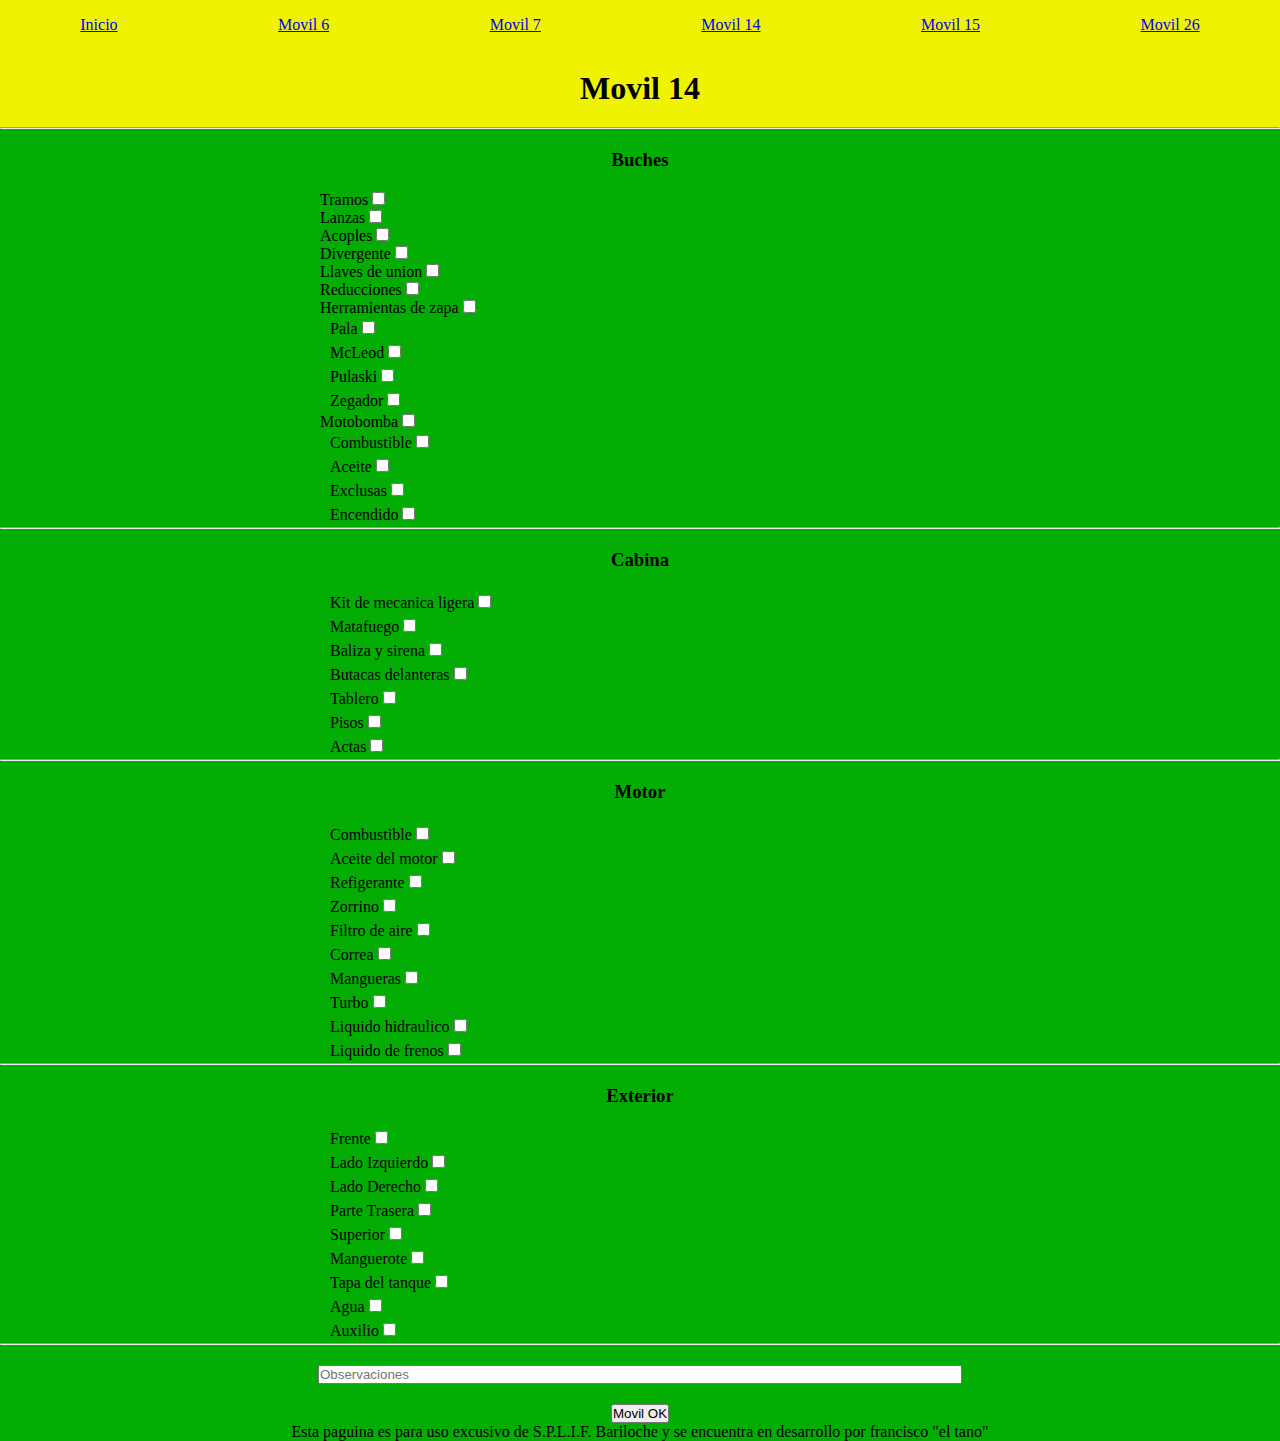
<file: MovilCheck/pages/movil14.html>
<!DOCTYPE html>
<html lang="en">

<head>
    <meta charset="UTF-8">
    <meta http-equiv="X-UA-Compatible" content="IE=edge">
    <meta name="viewport" content="width=device-width, initial-scale=1.0">
    <link rel="shortcut icon" href="../img/logo.jpeg">
    <link rel="stylesheet" href="../css/style.css">
    <title>Movil 14</title>
</head>

<body>
    <header>
        <nav class="nav">
            <ul class="lista">
                <li><a href="../index.html">Inicio</a></li>
                <li><a href="./movil6.html">Movil 6</a></li>
                <li><a href="./movil7.html">Movil 7</a></li>
                <li><a href="./movil14.html">Movil 14</a></li>
                <li><a href="./movil15.html">Movil 15</a></li>
                <li><a href="./movil26.html">Movil 26</a></li>
            </ul>
        </nav>
    </header>
    <main class="main">
        <h1 class="titulo">Movil 14</h1>
        <hr>
        <h3 class="subtitulo">Buches</h3>
        <form action="#" method="get">
            <ul class="lista6">
                <li>
                    <label for="tramos">Tramos</label>
                    <input type="checkbox" name="tramos" value="1">
                </li>
                <li>
                    <label for="lanza">Lanzas</label>
                    <input type="checkbox" name="lanza" value="1">
                </li>
                <li>
                    <label for="acoples">Acoples</label>
                    <input type="checkbox" name="acoples" value="1">
                </li>
                <li>
                    <label for="divergente">Divergente</label>
                    <input type="checkbox" name="divergente" value="1">
                </li>
                <li>
                    <label for="llaveUnion">Llaves de union</label>
                    <input type="checkbox" name="llaveUnion" value="1">
                </li>
                <li>
                    <label for="reduccion">Reducciones</label>
                    <input type="checkbox" name="reducciones" value="1">
                </li>                                
                <li>
                    <label for="herramientas">Herramientas de zapa</label>
                    <input type="checkbox" name="herramientas" value="1">
                    <ul class="ul6">
                        <li class="li6">
                            <label for="pala">Pala</label>
                            <input type="checkbox" name="pala" value="1">
                        </li>
                        <li class="li6">
                            <label for="mcleod">McLeod</label>
                            <input type="checkbox" name="mcleod" value="1">
                        </li>
                        <li class="li6">
                            <label for="pulaski">Pulaski</label>
                            <input type="checkbox" name="pulaski" value="1">
                        </li>
                        <li class="li6">
                            <label for="zegador">Zegador</label>
                            <input type="checkbox" name="zegador" value="1">
                        </li>
                    </ul>
                </li>
                <li>
                    <label for="motobomba">Motobomba</label>
                    <input type="checkbox" name="motobomba" value="1">
                    <ul class="ul6">
                        <li class="li6">
                            <label for="combmoto">Combustible</label>
                            <input type="checkbox" name="combmoto" value="1">
                        </li>
                        <li class="li6">
                            <label for="aceite">Aceite</label>
                            <input type="checkbox" name="aceite" value="1">
                        </li>
                        <li class="li6">
                            <label for="exclusas">Exclusas</label>
                            <input type="checkbox" name="exclusas" value="1">
                        </li>
                        <li class="li6">
                            <label for="encendido">Encendido</label>
                            <input type="checkbox" name="encendido" value="1">
                        </li>
                    </ul>
                </li>
            </ul>
            <hr>
            <h3 class="subtitulo">Cabina</h3>
            <ul class="lista6">
                <li class="li6">
                    <label for="kit">Kit de mecanica ligera</label>
                    <input type="checkbox" name="kit" value="1">
                </li>
                <li class="li6">
                    <label for="matafuego">Matafuego</label>
                    <input type="checkbox" name="matafuego" value="1">
                </li>
                <li class="li6">
                    <label for="baliza">Baliza y sirena</label>
                    <input type="checkbox" name="baliza" value="1">
                </li>
                <li class="li6">
                    <label for="butacasd">Butacas delanteras</label>
                    <input type="checkbox" name="butacasd" value="1">
                </li>
                <li class="li6">
                    <label for="tablero">Tablero</label>
                    <input type="checkbox" name="tablero" value="1">
                </li>
                <li class="li6">
                    <label for="piso">Pisos</label>
                    <input type="checkbox" name="piso" value="1">
                </li>
                <li class="li6">
                    <label for="actas">Actas</label>
                    <input type="checkbox" name="actas" value="1">
                </li>
            </ul>
            <hr>
            <h3 class="subtitulo">Motor</h3>
            <ul class="lista6">
                <li class="li6">
                    <label for="combv">Combustible</label>
                    <input type="checkbox" name="combv" value="1">
                </li>
                <li class="li6">
                    <label for="aceitemotor">Aceite del motor</label>
                    <input type="checkbox" name="aceitemotor" value="1">
                </li>
                <li class="li6">
                    <label for="refrigerante">Refigerante</label>
                    <input type="checkbox" name="refrigerante" value="1">
                </li>
                <li class="li6">
                    <label for="zorrino">Zorrino</label>
                    <input type="checkbox" name="zorrino" value="1">
                </li>
                <li class="li6">
                    <label for="filtro">Filtro de aire</label>
                    <input type="checkbox" name="filtro" value="1">
                </li>
                <li class="li6">
                    <label for="correa">Correa</label>
                    <input type="checkbox" name="correa" value="1">
                </li>
                <li class="li6">
                    <label for="mangueras">Mangueras</label>
                    <input type="checkbox" name="mangueras" value="1">
                </li>
                <li class="li6">
                    <label for="turbo">Turbo</label>
                    <input type="checkbox" name="turbo" value="1">
                </li>
                <li class="li6">
                    <label for="hidraulico">Liquido hidraulico</label>
                    <input type="checkbox" name="hidraulico" value="1">
                </li>
                <li class="li6">
                    <label for="freno">Liquido de frenos</label>
                    <input type="checkbox" name="freno" value="1">
                </li>
            </ul>
            <hr>
            <h3 class="subtitulo">Exterior</h3>
            <ul class="lista6">
                <li class="li6">
                    <label for="frente">Frente</label>
                    <input type="checkbox" name="frente" value="1">
                </li>
                <li class="li6">
                    <label for="izq">Lado Izquierdo</label>
                    <input type="checkbox" name="izq" value="1">
                </li>
                <li class="li6">
                    <label for="der">Lado Derecho</label>
                    <input type="checkbox" name="der" value="1">
                </li>
                <li class="li6">
                    <label for="tras">Parte Trasera</label>
                    <input type="checkbox" name="tras" value="1">
                </li>
                <li class="li6">
                    <label for="superior">Superior</label>
                    <input type="checkbox" name="superior" value="1">
                </li>
                <li class="li6">
                    <label for="manguerote">Manguerote</label>
                    <input type="checkbox" name="manguerote" value="1">
                </li>
                <li class="li6">
                    <label for="tapacam">Tapa del tanque</label>
                    <input type="checkbox" name="tapacam" value="1">
                </li>
                <li class="li6">
                    <label for="agua">Agua</label>
                    <input type="checkbox" name="agua" value="1">
                </li>
                <li class="li6">
                    <label for="auxilio">Auxilio</label>
                    <input type="checkbox" name="auxilio" value="1">
                </li>
            </ul>
            <hr>
            <input class="observaciones" type="text" name="observaciones" placeholder="Observaciones">
            <input class="bot" type="submit" value="Movil OK">
        </form>
    </main>
    <footer class="footer">
        <p class="footerp">Esta paguina es para uso excusivo de S.P.L.I.F. Bariloche y se encuentra en desarrollo por
            francisco "el tano"</p>
    </footer>
</body>

</html>
</file>
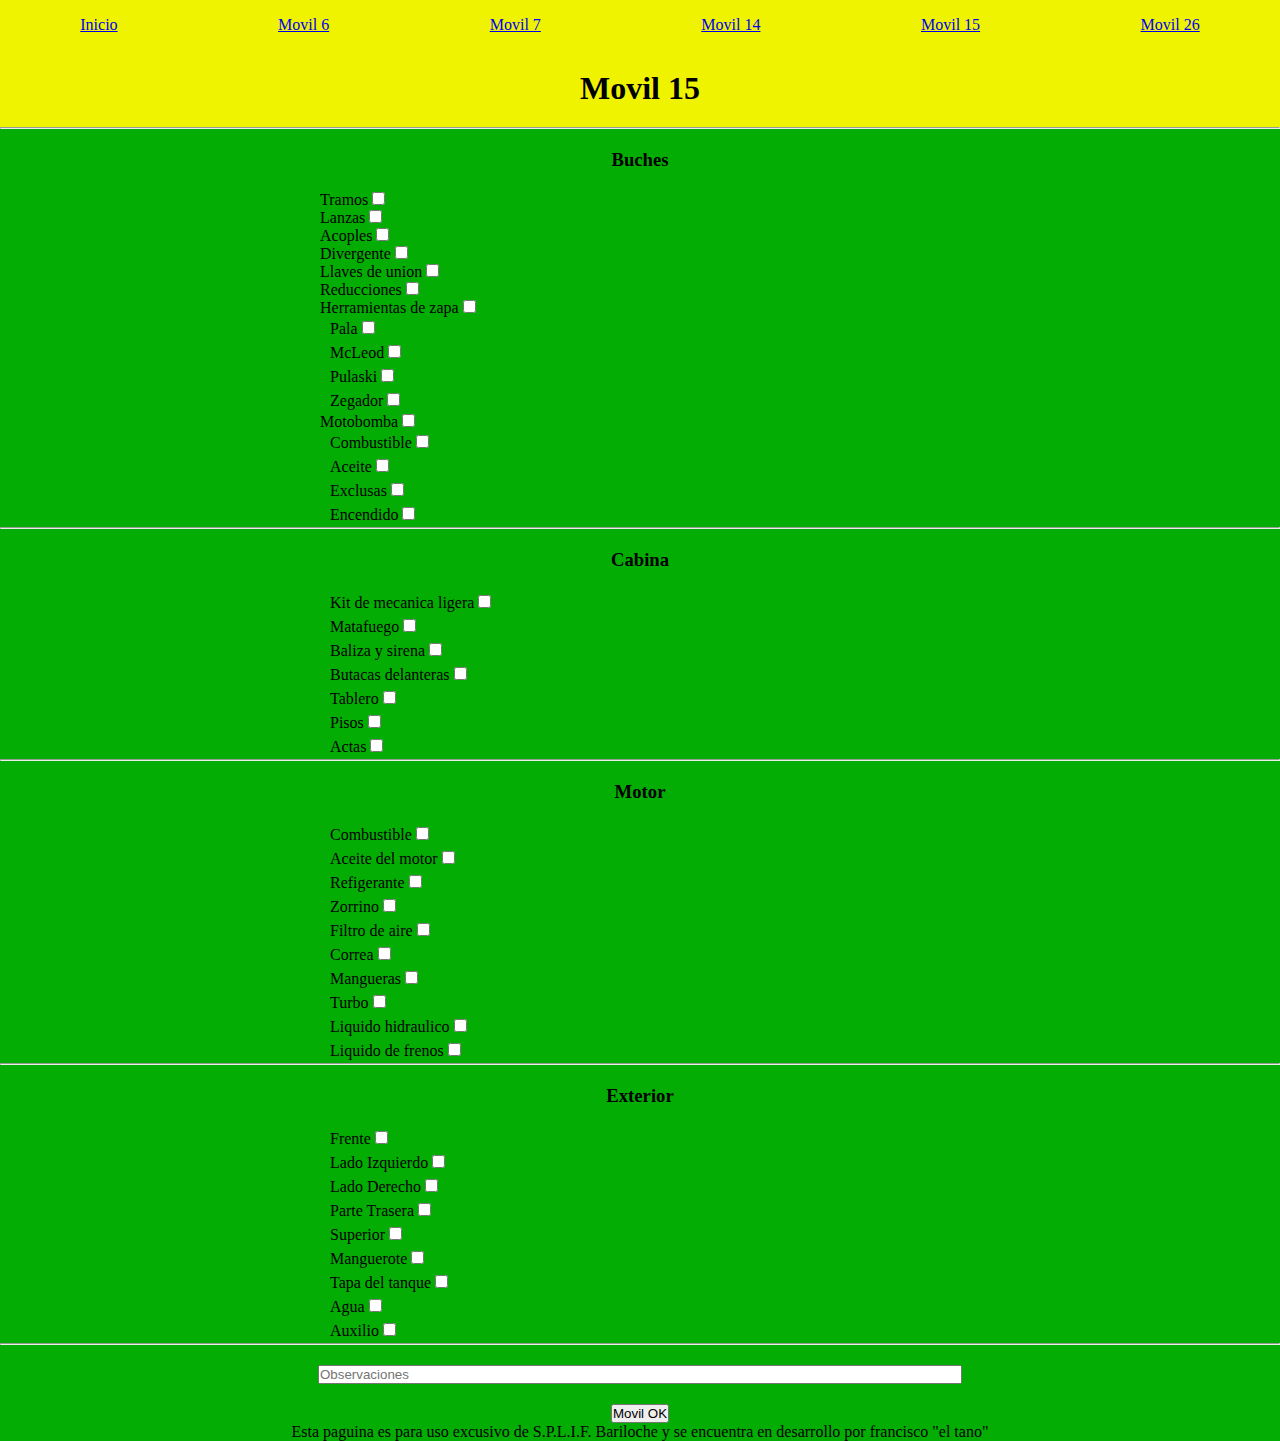
<file: MovilCheck/pages/movil15.html>
<!DOCTYPE html>
<html lang="en">

<head>
    <meta charset="UTF-8">
    <meta http-equiv="X-UA-Compatible" content="IE=edge">
    <meta name="viewport" content="width=device-width, initial-scale=1.0">
    <link rel="shortcut icon" href="../img/logo.jpeg">
    <link rel="stylesheet" href="../css/style.css">
    <title>Movil 15</title>
</head>

<body>
    <header>
        <nav class="nav">
            <ul class="lista">
                <li><a href="../index.html">Inicio</a></li>
                <li><a href="./movil6.html">Movil 6</a></li>
                <li><a href="./movil7.html">Movil 7</a></li>
                <li><a href="./movil14.html">Movil 14</a></li>
                <li><a href="./movil15.html">Movil 15</a></li>
                <li><a href="./movil26.html">Movil 26</a></li>
            </ul>
        </nav>
    </header>
    <main class="main">
        <h1 class="titulo">Movil 15</h1>
        <hr>
        <h3 class="subtitulo">Buches</h3>
        <form action="#" method="get">
            <ul class="lista6">
                <li>
                    <label for="tramos">Tramos</label>
                    <input type="checkbox" name="tramos" value="1">
                </li>
                <li>
                    <label for="lanza">Lanzas</label>
                    <input type="checkbox" name="lanza" value="1">
                </li>
                <li>
                    <label for="acoples">Acoples</label>
                    <input type="checkbox" name="acoples" value="1">
                </li>
                <li>
                    <label for="divergente">Divergente</label>
                    <input type="checkbox" name="divergente" value="1">
                </li>
                <li>
                    <label for="llaveUnion">Llaves de union</label>
                    <input type="checkbox" name="llaveUnion" value="1">
                </li>
                <li>
                    <label for="reduccion">Reducciones</label>
                    <input type="checkbox" name="reducciones" value="1">
                </li> 
                <li>
                    <label for="herramientas">Herramientas de zapa</label>
                    <input type="checkbox" name="herramientas" value="1">
                    <ul class="ul6">
                        <li class="li6">
                            <label for="pala">Pala</label>
                            <input type="checkbox" name="pala" value="1">
                        </li>
                        <li class="li6">
                            <label for="mcleod">McLeod</label>
                            <input type="checkbox" name="mcleod" value="1">
                        </li>
                        <li class="li6">
                            <label for="pulaski">Pulaski</label>
                            <input type="checkbox" name="pulaski" value="1">
                        </li>
                        <li class="li6">
                            <label for="zegador">Zegador</label>
                            <input type="checkbox" name="zegador" value="1">
                        </li>
                    </ul>
                </li>

                <li>
                    <label for="motobomba">Motobomba</label>
                    <input type="checkbox" name="motobomba" value="1">
                    <ul class="ul6">
                        <li class="li6">
                            <label for="combmoto">Combustible</label>
                            <input type="checkbox" name="combmoto" value="1">
                        </li>
                        <li class="li6">
                            <label for="aceite">Aceite</label>
                            <input type="checkbox" name="aceite" value="1">
                        </li>
                        <li class="li6">
                            <label for="exclusas">Exclusas</label>
                            <input type="checkbox" name="exclusas" value="1">
                        </li>
                        <li class="li6">
                            <label for="encendido">Encendido</label>
                            <input type="checkbox" name="encendido" value="1">
                        </li>
                    </ul>
                </li>
            </ul>
            <hr>
            <h3 class="subtitulo">Cabina</h3>
            <ul class="lista6">
                <li class="li6">
                    <label for="kit">Kit de mecanica ligera</label>
                    <input type="checkbox" name="kit" value="1">
                </li>
                <li class="li6">
                    <label for="matafuego">Matafuego</label>
                    <input type="checkbox" name="matafuego" value="1">
                </li>
                <li class="li6">
                    <label for="baliza">Baliza y sirena</label>
                    <input type="checkbox" name="baliza" value="1">
                </li>
                <li class="li6">
                    <label for="butacasd">Butacas delanteras</label>
                    <input type="checkbox" name="butacasd" value="1">
                </li>
                <li class="li6">
                    <label for="tablero">Tablero</label>
                    <input type="checkbox" name="tablero" value="1">
                </li>
                <li class="li6">
                    <label for="piso">Pisos</label>
                    <input type="checkbox" name="piso" value="1">
                </li>
                <li class="li6">
                    <label for="actas">Actas</label>
                    <input type="checkbox" name="actas" value="1">
                </li>
            </ul>
            <hr>
            <h3 class="subtitulo">Motor</h3>
            <ul class="lista6">
                <li class="li6">
                    <label for="combv">Combustible</label>
                    <input type="checkbox" name="combv" value="1">
                </li>
                <li class="li6">
                    <label for="aceitemotor">Aceite del motor</label>
                    <input type="checkbox" name="aceitemotor" value="1">
                </li>
                <li class="li6">
                    <label for="refrigerante">Refigerante</label>
                    <input type="checkbox" name="refrigerante" value="1">
                </li>
                <li class="li6">
                    <label for="zorrino">Zorrino</label>
                    <input type="checkbox" name="zorrino" value="1">
                </li>
                <li class="li6">
                    <label for="filtro">Filtro de aire</label>
                    <input type="checkbox" name="filtro" value="1">
                </li>
                <li class="li6">
                    <label for="correa">Correa</label>
                    <input type="checkbox" name="correa" value="1">
                </li>
                <li class="li6">
                    <label for="mangueras">Mangueras</label>
                    <input type="checkbox" name="mangueras" value="1">
                </li>
                <li class="li6">
                    <label for="turbo">Turbo</label>
                    <input type="checkbox" name="turbo" value="1">
                </li>
                <li class="li6">
                    <label for="hidraulico">Liquido hidraulico</label>
                    <input type="checkbox" name="hidraulico" value="1">
                </li>
                <li class="li6">
                    <label for="freno">Liquido de frenos</label>
                    <input type="checkbox" name="freno" value="1">
                </li>
            </ul>
            <hr>
            <h3 class="subtitulo">Exterior</h3>
            <ul class="lista6">
                <li class="li6">
                    <label for="frente">Frente</label>
                    <input type="checkbox" name="frente" value="1">
                </li>
                <li class="li6">
                    <label for="izq">Lado Izquierdo</label>
                    <input type="checkbox" name="izq" value="1">
                </li>
                <li class="li6">
                    <label for="der">Lado Derecho</label>
                    <input type="checkbox" name="der" value="1">
                </li>
                <li class="li6">
                    <label for="tras">Parte Trasera</label>
                    <input type="checkbox" name="tras" value="1">
                </li>
                <li class="li6">
                    <label for="superior">Superior</label>
                    <input type="checkbox" name="superior" value="1">
                </li>
                <li class="li6">
                    <label for="manguerote">Manguerote</label>
                    <input type="checkbox" name="manguerote" value="1">
                </li>
                <li class="li6">
                    <label for="tapacam">Tapa del tanque</label>
                    <input type="checkbox" name="tapacam" value="1">
                </li>
                <li class="li6">
                    <label for="agua">Agua</label>
                    <input type="checkbox" name="agua" value="1">
                </li>
                <li class="li6">
                    <label for="auxilio">Auxilio</label>
                    <input type="checkbox" name="auxilio" value="1">
                </li>
            </ul>
            <hr>
            <input class="observaciones" type="text" name="observaciones" placeholder="Observaciones">
            <input class="bot" type="submit" value="Movil OK">
        </form>
    </main>
    <footer class="footer">
        <p class="footerp">Esta paguina es para uso excusivo de S.P.L.I.F. Bariloche y se encuentra en desarrollo por
            francisco "el tano"</p>
    </footer>
</body>

</html>
</file>
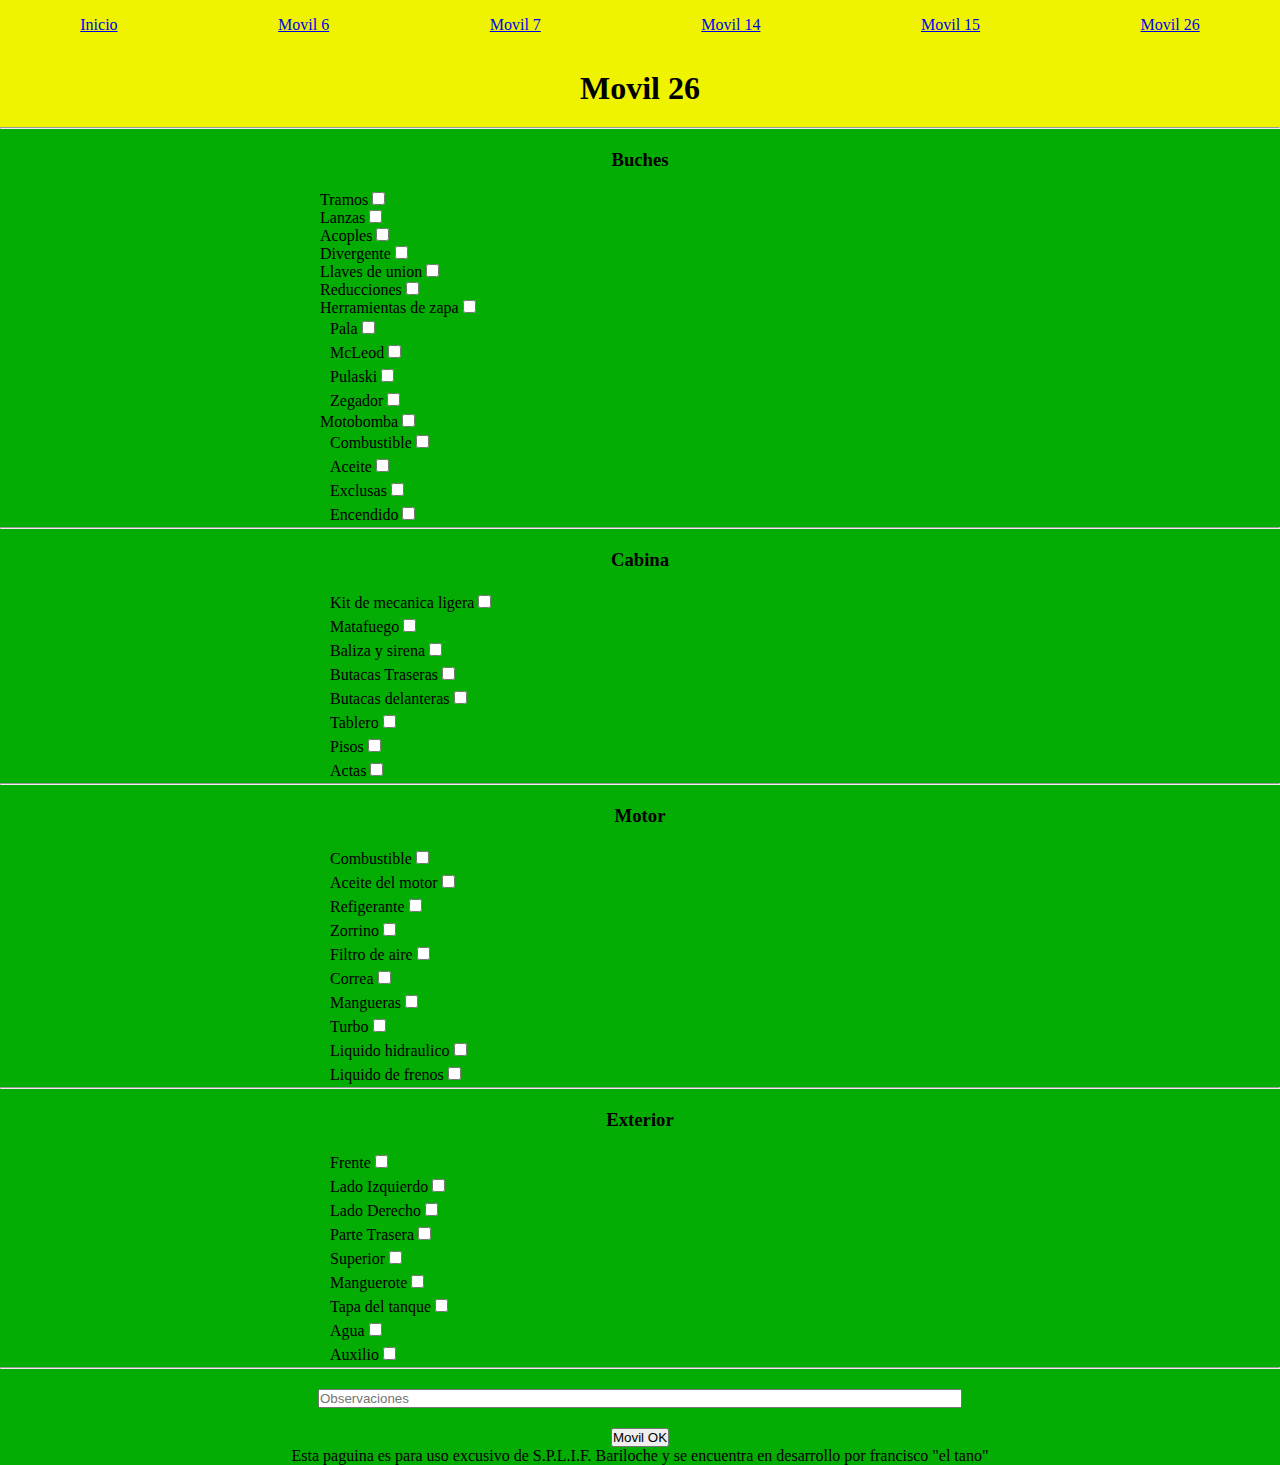
<file: MovilCheck/pages/movil26.html>
<!DOCTYPE html>
<html lang="en">

<head>
    <meta charset="UTF-8">
    <meta http-equiv="X-UA-Compatible" content="IE=edge">
    <meta name="viewport" content="width=device-width, initial-scale=1.0">
    <link rel="shortcut icon" href="../img/logo.jpeg">
    <link rel="stylesheet" href="../css/style.css">
    <title>Movil 26</title>
</head>

<body>
    <header>
        <nav class="nav">
            <ul class="lista">
                <li><a href="../index.html">Inicio</a></li>
                <li><a href="./movil6.html">Movil 6</a></li>
                <li><a href="./movil7.html">Movil 7</a></li>
                <li><a href="./movil14.html">Movil 14</a></li>
                <li><a href="./movil15.html">Movil 15</a></li>
                <li><a href="./movil26.html">Movil 26</a></li>
            </ul>
        </nav>
    </header>
    <main class="main">
        <h1 class="titulo">Movil 26</h1>
        <hr>
        <h3 class="subtitulo">Buches</h3>
        <form action="#" method="get">
            <ul class="lista6">
                <li>
                    <label for="tramos">Tramos</label>
                    <input type="checkbox" name="tramos" value="1">
                </li>
                <li>
                    <label for="lanza">Lanzas</label>
                    <input type="checkbox" name="lanza" value="1">
                </li>
                <li>
                    <label for="acoples">Acoples</label>
                    <input type="checkbox" name="acoples" value="1">
                </li>
                <li>
                    <label for="divergente">Divergente</label>
                    <input type="checkbox" name="divergente" value="1">
                </li>
                <li>
                    <label for="llaveUnion">Llaves de union</label>
                    <input type="checkbox" name="llaveUnion" value="1">
                </li>
                <li>
                    <label for="reduccion">Reducciones</label>
                    <input type="checkbox" name="reducciones" value="1">
                </li>
                <li>
                    <label for="herramientas">Herramientas de zapa</label>
                    <input type="checkbox" name="herramientas" value="1">
                    <ul class="ul6">
                        <li class="li6">
                            <label for="pala">Pala</label>
                            <input type="checkbox" name="pala" value="1">
                        </li>
                        <li class="li6">
                            <label for="mcleod">McLeod</label>
                            <input type="checkbox" name="mcleod" value="1">
                        </li>
                        <li class="li6">
                            <label for="pulaski">Pulaski</label>
                            <input type="checkbox" name="pulaski" value="1">
                        </li>
                        <li class="li6">
                            <label for="zegador">Zegador</label>
                            <input type="checkbox" name="zegador" value="1">
                        </li>
                    </ul>
                </li>
                <li>
                    <label for="motobomba">Motobomba</label>
                    <input type="checkbox" name="motobomba" value="1">
                    <ul class="ul6">
                        <li class="li6">
                            <label for="combmoto">Combustible</label>
                            <input type="checkbox" name="combmoto" value="1">
                        </li>
                        <li class="li6">
                            <label for="aceite">Aceite</label>
                            <input type="checkbox" name="aceite" value="1">
                        </li>
                        <li class="li6">
                            <label for="exclusas">Exclusas</label>
                            <input type="checkbox" name="exclusas" value="1">
                        </li>
                        <li class="li6">
                            <label for="encendido">Encendido</label>
                            <input type="checkbox" name="encendido" value="1">
                        </li>
                    </ul>
                </li>
            </ul>
            <hr>
            <h3 class="subtitulo">Cabina</h3>
            <ul class="lista6">
                <li class="li6">
                    <label for="kit">Kit de mecanica ligera</label>
                    <input type="checkbox" name="kit" value="1">
                </li>
                <li class="li6">
                    <label for="matafuego">Matafuego</label>
                    <input type="checkbox" name="matafuego" value="1">
                </li>
                <li class="li6">
                    <label for="baliza">Baliza y sirena</label>
                    <input type="checkbox" name="baliza" value="1">
                </li>
                <li class="li6">
                    <label for="butacast">Butacas Traseras</label>
                    <input type="checkbox" name="butacast" value="1">
                </li>
                <li class="li6">
                    <label for="butacasd">Butacas delanteras</label>
                    <input type="checkbox" name="butacasd" value="1">
                </li>
                <li class="li6">
                    <label for="tablero">Tablero</label>
                    <input type="checkbox" name="tablero" value="1">
                </li>
                <li class="li6">
                    <label for="piso">Pisos</label>
                    <input type="checkbox" name="piso" value="1">
                </li>
                <li class="li6">
                    <label for="actas">Actas</label>
                    <input type="checkbox" name="actas" value="1">
                </li>
            </ul>
            <hr>
            <h3 class="subtitulo">Motor</h3>
            <ul class="lista6">
                <li class="li6">
                    <label for="combv">Combustible</label>
                    <input type="checkbox" name="combv" value="1">
                </li>
                <li class="li6">
                    <label for="aceitemotor">Aceite del motor</label>
                    <input type="checkbox" name="aceitemotor" value="1">
                </li>
                <li class="li6">
                    <label for="refrigerante">Refigerante</label>
                    <input type="checkbox" name="refrigerante" value="1">
                </li>
                <li class="li6">
                    <label for="zorrino">Zorrino</label>
                    <input type="checkbox" name="zorrino" value="1">
                </li>
                <li class="li6">
                    <label for="filtro">Filtro de aire</label>
                    <input type="checkbox" name="filtro" value="1">
                </li>
                <li class="li6">
                    <label for="correa">Correa</label>
                    <input type="checkbox" name="correa" value="1">
                </li>
                <li class="li6">
                    <label for="mangueras">Mangueras</label>
                    <input type="checkbox" name="mangueras" value="1">
                </li>
                <li class="li6">
                    <label for="turbo">Turbo</label>
                    <input type="checkbox" name="turbo" value="1">
                </li>
                <li class="li6">
                    <label for="hidraulico">Liquido hidraulico</label>
                    <input type="checkbox" name="hidraulico" value="1">
                </li>
                <li class="li6">
                    <label for="freno">Liquido de frenos</label>
                    <input type="checkbox" name="freno" value="1">
                </li>
            </ul>
            <hr>
            <h3 class="subtitulo">Exterior</h3>
            <ul class="lista6">
                <li class="li6">
                    <label for="frente">Frente</label>
                    <input type="checkbox" name="frente" value="1">
                </li>
                <li class="li6">
                    <label for="izq">Lado Izquierdo</label>
                    <input type="checkbox" name="izq" value="1">
                </li>
                <li class="li6">
                    <label for="der">Lado Derecho</label>
                    <input type="checkbox" name="der" value="1">
                </li>
                <li class="li6">
                    <label for="tras">Parte Trasera</label>
                    <input type="checkbox" name="tras" value="1">
                </li>
                <li class="li6">
                    <label for="superior">Superior</label>
                    <input type="checkbox" name="superior" value="1">
                </li>
                <li class="li6">
                    <label for="manguerote">Manguerote</label>
                    <input type="checkbox" name="manguerote" value="1">
                </li>
                <li class="li6">
                    <label for="tapacam">Tapa del tanque</label>
                    <input type="checkbox" name="tapacam" value="1">
                </li>
                <li class="li6">
                    <label for="agua">Agua</label>
                    <input type="checkbox" name="agua" value="1">
                </li>
                <li class="li6">
                    <label for="auxilio">Auxilio</label>
                    <input type="checkbox" name="auxilio" value="1">
                </li>
            </ul>
            <hr>
            <input class="observaciones" type="text" name="observaciones" placeholder="Observaciones">
            <input class="bot" type="submit" value="Movil OK">
        </form>
    </main>
    <footer class="footer">
        <p class="footerp">Esta paguina es para uso excusivo de S.P.L.I.F. Bariloche y se encuentra en desarrollo por
            francisco "el tano"</p>
    </footer>
</body>

</html>
</file>
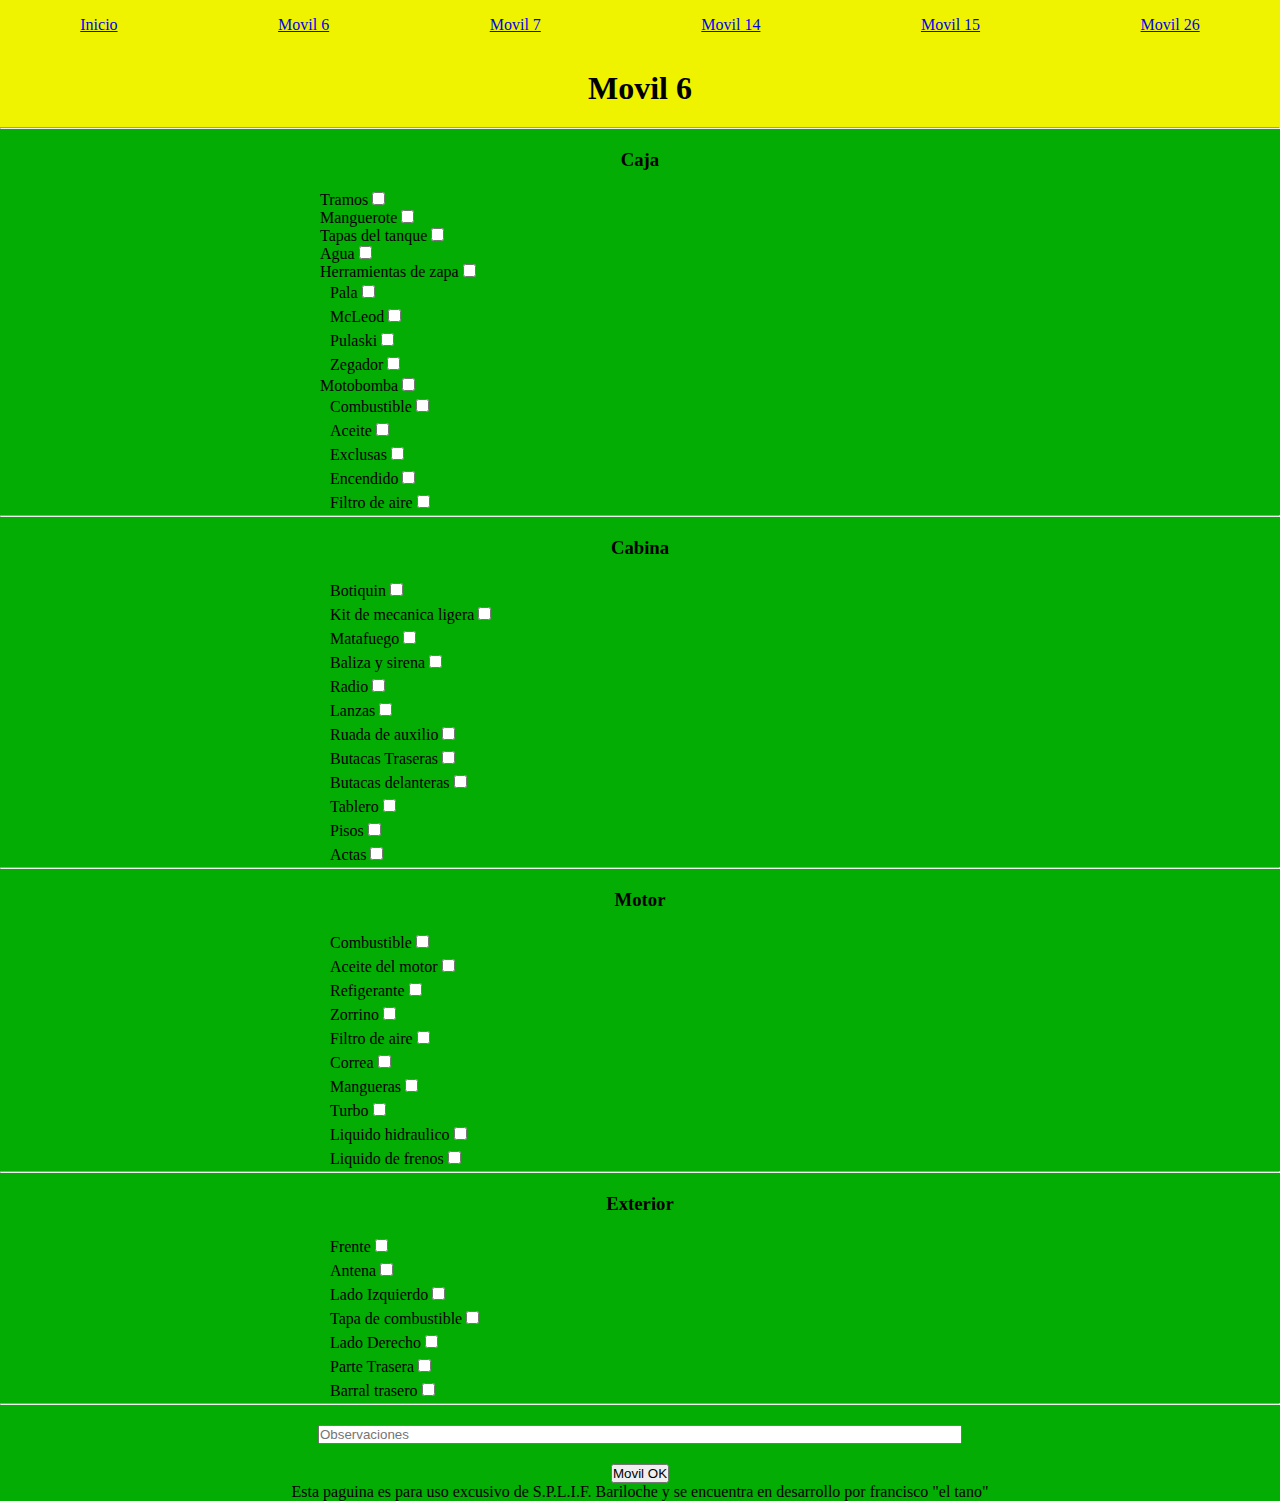
<file: MovilCheck/pages/movil6.html>
<!DOCTYPE html>
<html lang="en">

<head>
    <meta charset="UTF-8">
    <meta http-equiv="X-UA-Compatible" content="IE=edge">
    <meta name="viewport" content="width=device-width, initial-scale=1.0">
    <link rel="shortcut icon" href="../img/logo.jpeg">
    <link rel="stylesheet" href="../css/style.css">
    <title>Movil 6</title>
</head>

<body>
    <header>
        <nav class="nav">
            <ul class="lista">
                <li><a href="../index.html">Inicio</a></li>
                <li><a href="./movil6.html">Movil 6</a></li>
                <li><a href="./movil7.html">Movil 7</a></li>
                <li><a href="./movil14.html">Movil 14</a></li>
                <li><a href="./movil15.html">Movil 15</a></li>
                <li><a href="./movil26.html">Movil 26</a></li>
            </ul>
        </nav>
    </header>
    <main class="main">
        <h1 class="titulo">Movil 6</h1>
        <hr>
        <h3 class="subtitulo">Caja</h3>
        <form action="#" method="get">
            <ul class="lista6">
                <li>
                    <label for="tramos">Tramos</label>
                    <input type="checkbox" name="tramos" value="1">
                </li>
                <li>
                    <label for="manguerote">Manguerote</label>
                    <input type="checkbox" name="manguerote" value="1">
                </li>                
                <li>
                    <label for="tapatanque">Tapas del tanque</label>
                    <input type="checkbox" name="tapatanque" value="1">
                </li>
                <li>
                    <label for="agua">Agua</label>
                    <input type="checkbox" name="agua" value="1">
                </li>
                <li>
                    <label for="herramientas">Herramientas de zapa</label>
                    <input type="checkbox" name="herramientas" value="1">
                    <ul class="ul6">
                        <li class="li6">
                            <label for="pala">Pala</label>
                            <input type="checkbox" name="pala" value="1">
                        </li>
                        <li class="li6">
                            <label for="mcleod">McLeod</label>
                            <input type="checkbox" name="mcleod" value="1">
                        </li>
                        <li class="li6">
                            <label for="pulaski">Pulaski</label>
                            <input type="checkbox" name="pulaski" value="1">
                        </li>
                        <li class="li6">
                            <label for="zegador">Zegador</label>
                            <input type="checkbox" name="zegador" value="1">
                        </li>
                    </ul>
                </li>
                <li>
                    <label for="motobomba">Motobomba</label>
                    <input type="checkbox" name="motobomba" value="1">
                    <ul class="ul6">
                        <li class="li6">
                            <label for="combmoto">Combustible</label>
                            <input type="checkbox" name="combmoto" value="1">
                        </li>
                        <li class="li6">
                            <label for="aceite">Aceite</label>
                            <input type="checkbox" name="aceite" value="1">
                        </li>
                        <li class="li6">
                            <label for="exclusas">Exclusas</label>
                            <input type="checkbox" name="exclusas" value="1">
                        </li>
                        <li class="li6">
                            <label for="encendido">Encendido</label>
                            <input type="checkbox" name="encendido" value="1">
                        </li>
                        <li class="li6">
                            <label for="filtroam">Filtro de aire</label>
                            <input type="checkbox" name="filtroam" value="1">
                        </li>
                    </ul>
                </li>
            </ul>
            <hr>
            <h3 class="subtitulo">Cabina</h3>
            <ul class="lista6">
                <li class="li6">
                    <label for="botiquin">Botiquin</label>
                    <input type="checkbox" name="botiquin" value="1">
                </li>
                <li class="li6">
                    <label for="kit">Kit de mecanica ligera</label>
                    <input type="checkbox" name="kit" value="1">
                </li>
                <li class="li6">
                    <label for="matafuego">Matafuego</label>
                    <input type="checkbox" name="matafuego" value="1">
                </li>
                <li class="li6">
                    <label for="baliza">Baliza y sirena</label>
                    <input type="checkbox" name="baliza" value="1">
                </li>
                <li class="li6">
                    <label for="radio">Radio</label>
                    <input type="checkbox" name="radio" value="1">
                </li>
                <li class="li6">
                    <label for="lanza">Lanzas</label>
                    <input type="checkbox" name="lanza" value="1">
                </li>
                <li class="li6">
                    <label for="auxilio">Ruada de auxilio</label>
                    <input type="checkbox" name="auxilio" value="1">
                </li>
                <li class="li6">
                    <label for="butacast">Butacas Traseras</label>
                    <input type="checkbox" name="butacast" value="1">
                </li>
                <li class="li6">
                    <label for="butacasd">Butacas delanteras</label>
                    <input type="checkbox" name="butacasd" value="1">
                </li>
                <li class="li6">
                    <label for="tablero">Tablero</label>
                    <input type="checkbox" name="tablero" value="1">
                </li>
                <li class="li6">
                    <label for="piso">Pisos</label>
                    <input type="checkbox" name="piso" value="1">
                </li>
                <li class="li6">
                    <label for="actas">Actas</label>
                    <input type="checkbox" name="actas" value="1">
                </li>
            </ul>
            <hr>
            <h3 class="subtitulo">Motor</h3>
            <ul class="lista6">
                <li class="li6">
                    <label for="combv">Combustible</label>
                    <input type="checkbox" name="combv" value="1">
                </li>
                <li class="li6">
                    <label for="aceitemotor">Aceite del motor</label>
                    <input type="checkbox" name="aceitemotor" value="1">
                </li>
                <li class="li6">
                    <label for="refrigerante">Refigerante</label>
                    <input type="checkbox" name="refrigerante" value="1">
                </li>
                <li class="li6">
                    <label for="zorrino">Zorrino</label>
                    <input type="checkbox" name="zorrino" value="1">
                </li>
                <li class="li6">
                    <label for="filtro">Filtro de aire</label>
                    <input type="checkbox" name="filtro" value="1">
                </li>
                <li class="li6">
                    <label for="correa">Correa</label>
                    <input type="checkbox" name="correa" value="1">
                </li>
                <li class="li6">
                    <label for="mangueras">Mangueras</label>
                    <input type="checkbox" name="mangueras" value="1">
                </li>
                <li class="li6">
                    <label for="turbo">Turbo</label>
                    <input type="checkbox" name="turbo" value="1">
                </li>
                <li class="li6">
                    <label for="hidraulico">Liquido hidraulico</label>
                    <input type="checkbox" name="hidraulico" value="1">
                </li>
                <li class="li6">
                    <label for="freno">Liquido de frenos</label>
                    <input type="checkbox" name="freno" value="1">
                </li>
            </ul>
            <hr>
            <h3 class="subtitulo">Exterior</h3>
            <ul class="lista6">
                <li class="li6">
                    <label for="frente">Frente</label>
                    <input type="checkbox" name="frente" value="1">
                </li>
                <li class="li6">
                    <label for="antena">Antena</label>
                    <input type="checkbox" name="antena" value="1">
                </li>
                <li class="li6">
                    <label for="izq">Lado Izquierdo</label>
                    <input type="checkbox" name="izq" value="1">
                </li>
                <li class="li6">
                    <label for="tapacomb">Tapa de combustible</label>
                    <input type="checkbox" name="tapacomb" value="1">
                </li>
                <li class="li6">
                    <label for="der">Lado Derecho</label>
                    <input type="checkbox" name="der" value="1">
                </li>
                <li class="li6">
                    <label for="tras">Parte Trasera</label>
                    <input type="checkbox" name="tras" value="1">
                </li>
                <li class="li6">
                    <label for="barral">Barral trasero</label>
                    <input type="checkbox" name="barral" value="1">
                </li>
            </ul>
            <hr>
            <input class="observaciones" type="text" name="observaciones" placeholder="Observaciones">
            <input class="bot" type="submit" value="Movil OK">
        </form>
    </main>
    <footer class="footer">
        <p class="footerp">Esta paguina es para uso excusivo de S.P.L.I.F. Bariloche y se encuentra en desarrollo por
            francisco "el tano"</p>
    </footer>
</body>

</html>
</file>
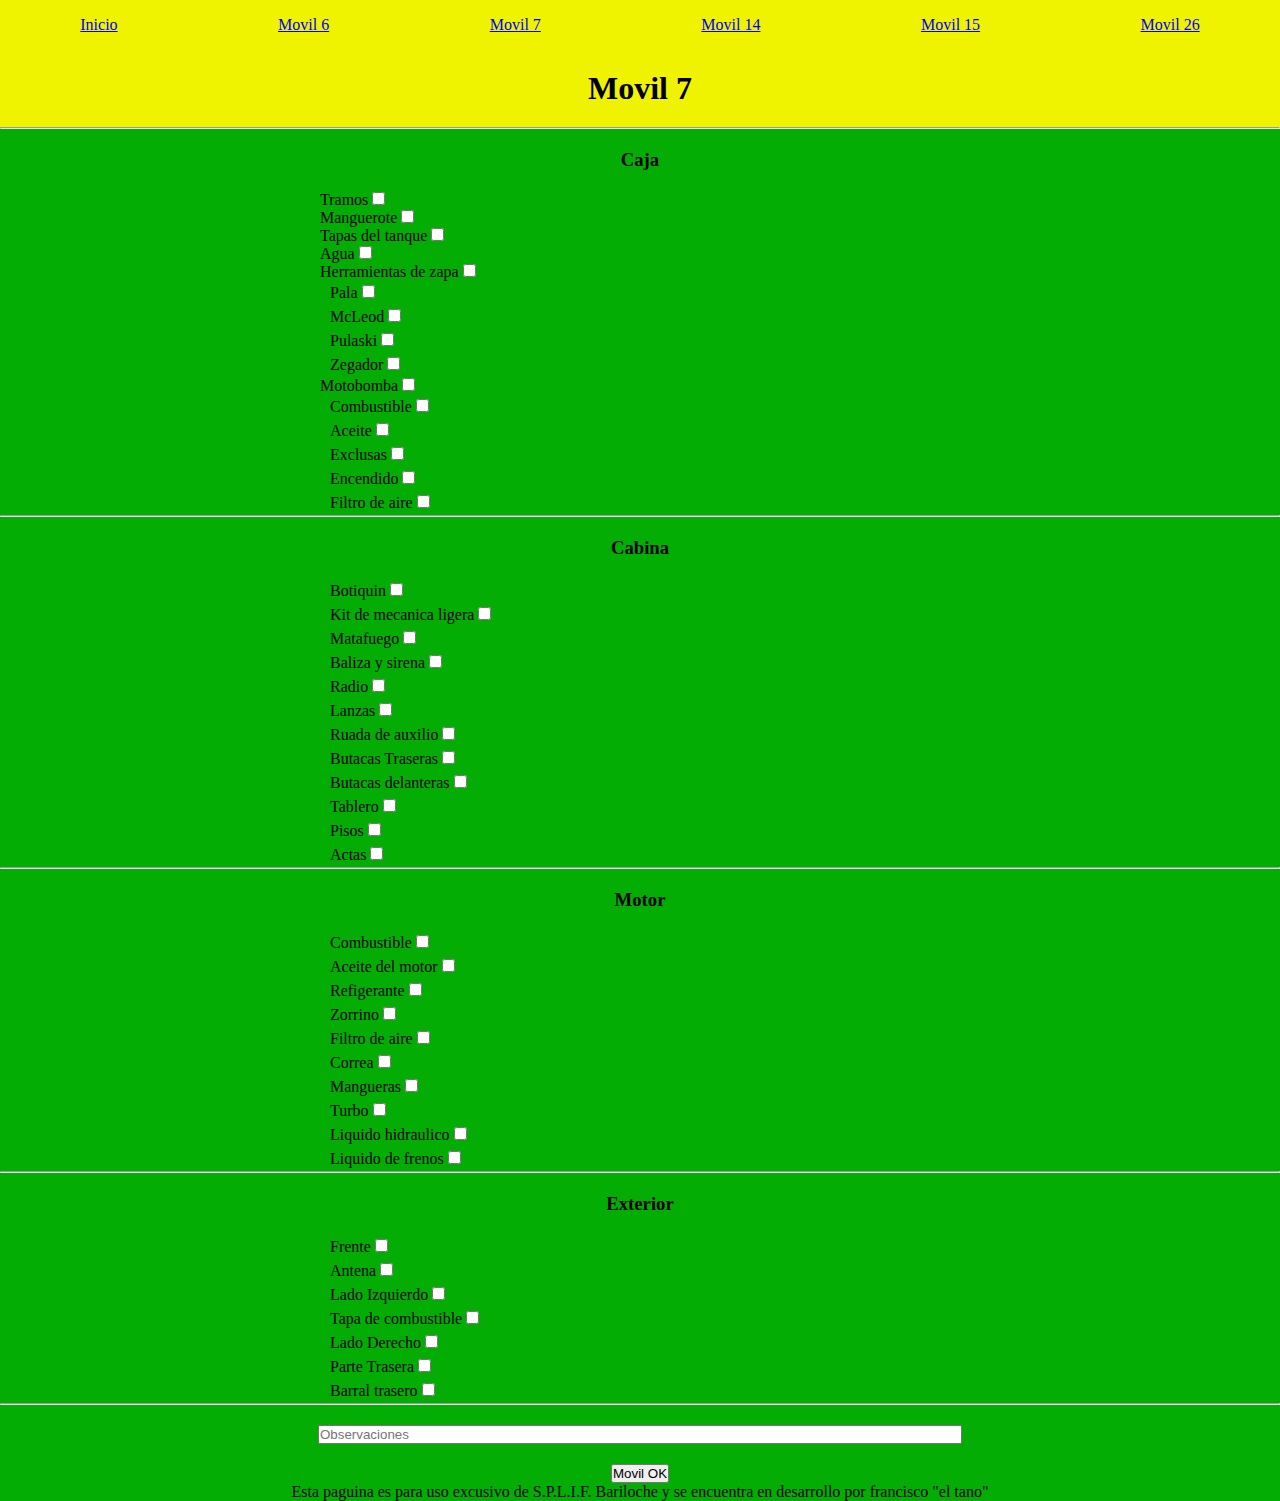
<file: MovilCheck/pages/movil7.html>
<!DOCTYPE html>
<html lang="en">

<head>
    <meta charset="UTF-8">
    <meta http-equiv="X-UA-Compatible" content="IE=edge">
    <meta name="viewport" content="width=device-width, initial-scale=1.0">
    <link rel="shortcut icon" href="../img/logo.jpeg">
    <link rel="stylesheet" href="../css/style.css">
    <title>Movil 7</title>
</head>

<body>
    <header>
        <nav class="nav">
            <ul class="lista">
                <li><a href="../index.html">Inicio</a></li>
                <li><a href="./movil6.html">Movil 6</a></li>
                <li><a href="./movil7.html">Movil 7</a></li>
                <li><a href="./movil14.html">Movil 14</a></li>
                <li><a href="./movil15.html">Movil 15</a></li>
                <li><a href="./movil26.html">Movil 26</a></li>
            </ul>
        </nav>
    </header>
    <main class="main">
        <h1 class="titulo">Movil 7</h1>
        <hr>
        <h3 class="subtitulo">Caja</h3>
        <form action="#" method="get">
            <ul class="lista6">
                <li>
                    <label for="tramos">Tramos</label>
                    <input type="checkbox" name="tramos" value="1">
                </li>
                <li>
                    <label for="manguerote">Manguerote</label>
                    <input type="checkbox" name="manguerote" value="1">
                </li>
                <li>
                    <label for="tapatanque">Tapas del tanque</label>
                    <input type="checkbox" name="tapatanque" value="1">
                </li>
                <li>
                    <label for="agua">Agua</label>
                    <input type="checkbox" name="agua" value="1">
                </li>
                <li>
                    <label for="herramientas">Herramientas de zapa</label>
                    <input type="checkbox" name="herramientas" value="1">
                    <ul class="ul6">
                        <li class="li6">
                            <label for="pala">Pala</label>
                            <input type="checkbox" name="pala" value="1">
                        </li>
                        <li class="li6">
                            <label for="mcleod">McLeod</label>
                            <input type="checkbox" name="mcleod" value="1">
                        </li>
                        <li class="li6">
                            <label for="pulaski">Pulaski</label>
                            <input type="checkbox" name="pulaski" value="1">
                        </li>
                        <li class="li6">
                            <label for="zegador">Zegador</label>
                            <input type="checkbox" name="zegador" value="1">
                        </li>
                    </ul>
                </li>
                <li>
                    <label for="motobomba">Motobomba</label>
                    <input type="checkbox" name="motobomba" value="1">
                    <ul class="ul6">
                        <li class="li6">
                            <label for="combmoto">Combustible</label>
                            <input type="checkbox" name="combmoto" value="1">
                        </li>
                        <li class="li6">
                            <label for="aceite">Aceite</label>
                            <input type="checkbox" name="aceite" value="1">
                        </li>
                        <li class="li6">
                            <label for="exclusas">Exclusas</label>
                            <input type="checkbox" name="exclusas" value="1">
                        </li>
                        <li class="li6">
                            <label for="encendido">Encendido</label>
                            <input type="checkbox" name="encendido" value="1">
                        </li>
                        <li class="li6">
                            <label for="filtroam">Filtro de aire</label>
                            <input type="checkbox" name="filtroam" value="1">
                        </li>
                    </ul>
                </li>
            </ul>
                <hr>
                <h3 class="subtitulo">Cabina</h3>
                <ul class="lista6">
                    <li class="li6">
                        <label for="botiquin">Botiquin</label>
                        <input type="checkbox" name="botiquin" value="1">
                    </li>
                    <li class="li6">
                        <label for="kit">Kit de mecanica ligera</label>
                        <input type="checkbox" name="kit" value="1">
                    </li>
                    <li class="li6">
                        <label for="matafuego">Matafuego</label>
                        <input type="checkbox" name="matafuego" value="1">
                    </li>
                    <li class="li6">
                        <label for="baliza">Baliza y sirena</label>
                        <input type="checkbox" name="baliza" value="1">
                    </li>
                    <li class="li6">
                        <label for="radio">Radio</label>
                        <input type="checkbox" name="radio" value="1">
                    </li>
                    <li class="li6">
                        <label for="lanza">Lanzas</label>
                        <input type="checkbox" name="lanza" value="1">
                    </li>
                    <li class="li6">
                        <label for="auxilio">Ruada de auxilio</label>
                        <input type="checkbox" name="auxilio" value="1">
                    </li>
                    <li class="li6">
                        <label for="butacast">Butacas Traseras</label>
                        <input type="checkbox" name="butacast" value="1">
                    </li>
                    <li class="li6">
                        <label for="butacasd">Butacas delanteras</label>
                        <input type="checkbox" name="butacasd" value="1">
                    </li>
                    <li class="li6">
                        <label for="tablero">Tablero</label>
                        <input type="checkbox" name="tablero" value="1">
                    </li>
                    <li class="li6">
                        <label for="piso">Pisos</label>
                        <input type="checkbox" name="piso" value="1">
                    </li>
                    <li class="li6">
                        <label for="actas">Actas</label>
                        <input type="checkbox" name="actas" value="1">
                    </li>
                </ul>
                <hr>
                <h3 class="subtitulo">Motor</h3>
                <ul class="lista6">
                    <li class="li6">
                        <label for="combv">Combustible</label>
                        <input type="checkbox" name="combv" value="1">
                    </li>
                    <li class="li6">
                        <label for="aceitemotor">Aceite del motor</label>
                        <input type="checkbox" name="aceitemotor" value="1">
                    </li>
                    <li class="li6">
                        <label for="refrigerante">Refigerante</label>
                        <input type="checkbox" name="refrigerante" value="1">
                    </li>
                    <li class="li6">
                        <label for="zorrino">Zorrino</label>
                        <input type="checkbox" name="zorrino" value="1">
                    </li>
                    <li class="li6">
                        <label for="filtro">Filtro de aire</label>
                        <input type="checkbox" name="filtro" value="1">
                    </li>
                    <li class="li6">
                        <label for="correa">Correa</label>
                        <input type="checkbox" name="correa" value="1">
                    </li>
                    <li class="li6">
                        <label for="mangueras">Mangueras</label>
                        <input type="checkbox" name="mangueras" value="1">
                    </li>
                    <li class="li6">
                        <label for="turbo">Turbo</label>
                        <input type="checkbox" name="turbo" value="1">
                    </li>
                    <li class="li6">
                        <label for="hidraulico">Liquido hidraulico</label>
                        <input type="checkbox" name="hidraulico" value="1">
                    </li>
                    <li class="li6">
                        <label for="freno">Liquido de frenos</label>
                        <input type="checkbox" name="freno" value="1">
                    </li>
                </ul>
                <hr>
                <h3 class="subtitulo">Exterior</h3>
                <ul class="lista6">
                    <li class="li6">
                        <label for="frente">Frente</label>
                        <input type="checkbox" name="frente" value="1">
                    </li>
                    <li class="li6">
                        <label for="antena">Antena</label>
                        <input type="checkbox" name="antena" value="1">
                    </li>
                    <li class="li6">
                        <label for="izq">Lado Izquierdo</label>
                        <input type="checkbox" name="izq" value="1">
                    </li>
                    <li class="li6">
                        <label for="tapacomb">Tapa de combustible</label>
                        <input type="checkbox" name="tapacomb" value="1">
                    </li>
                    <li class="li6">
                        <label for="der">Lado Derecho</label>
                        <input type="checkbox" name="der" value="1">
                    </li>
                    <li class="li6">
                        <label for="tras">Parte Trasera</label>
                        <input type="checkbox" name="tras" value="1">
                    </li>
                    <li class="li6">
                        <label for="barral">Barral trasero</label>
                        <input type="checkbox" name="barral" value="1">
                    </li>
                </ul>
                <hr>
                <input class="observaciones" type="text" name="observaciones" placeholder="Observaciones">
                <input class="bot" type="submit" value="Movil OK">
        </form>
    </main>
    <footer class="footer">
        <p class="footerp">Esta paguina es para uso excusivo de S.P.L.I.F. Bariloche y se encuentra en desarrollo por
            francisco "el tano"</p>
    </footer>
</body>

</html>
</file>
<file: css/style.css>
* {
    margin: 0;
    padding: 0;
}

.nav {
    background-color: #eff300;
    height: 50px;
    display: flex;
    align-items: center;
}

.main {
    background-color: #04ad04;
    min-height: 85vh;
}

.lista {
    background-color: #eff300;
    list-style: none;
    display: flex;
    justify-content: space-around;
    align-items: center;
    width: 100%;
}

.titulo {
    background-color: #eff300;
    display: flex;
    margin: 0 auto;
    padding: 20px;
    justify-content: center;
}

.subtitulo {
    background-color: #04ad04;
    display: flex;
    margin: 0 auto;
    padding: 20px;
    justify-content: center;
}

.parrafo {
    display: flex;
    justify-content: center;
}

.lista6 {
    background-color: #04ad04;
    display: flex;
    flex-direction: column;
    list-style: none;
    justify-content: space-around;
    align-items: flex-start;
    width: 50%;
    margin: 0 auto;

}

.ul6 {
    background-color: #04ad04;
    list-style: none;
    display: flex;
    flex-direction: column;
    align-items: flex-start;
}

.li6 {
    padding: 3px 10px;
}

.bot {
    display: flex;
    margin: 0 auto;
}

.imgindex {
    display: flex;
    margin: 0 auto;
    width: 75%;
}

.observaciones {
    display: flex;
    margin: 20px auto;
    min-width: 50%;
    min-height: fit-content;
    text-align: initial;
}

.footer {
    display: flex;
    background-color: #04ad04;
}

.footerp {
    margin: 0 auto;
}
</file>
<file: MovilCheck/css/style.css>
* {
    margin: 0;
    padding: 0;
}

.nav {
    background-color: #eff300;
    height: 50px;
    display: flex;
    align-items: center;
}

.main {
    background-color: #04ad04;
    min-height: 85vh;
}

.lista {
    background-color: #eff300;
    list-style: none;
    display: flex;
    justify-content: space-around;
    align-items: center;
    width: 100%;
}

.titulo {
    background-color: #eff300;
    display: flex;
    margin: 0 auto;
    padding: 20px;
    justify-content: center;
}

.subtitulo {
    background-color: #04ad04;
    display: flex;
    margin: 0 auto;
    padding: 20px;
    justify-content: center;
}

.parrafo {
    display: flex;
    justify-content: center;
}

.lista6 {
    background-color: #04ad04;
    display: flex;
    flex-direction: column;
    list-style: none;
    justify-content: space-around;
    align-items: flex-start;
    width: 50%;
    margin: 0 auto;

}

.ul6 {
    background-color: #04ad04;
    list-style: none;
    display: flex;
    flex-direction: column;
    align-items: flex-start;
}

.li6 {
    padding: 3px 10px;
}

.bot {
    display: flex;
    margin: 0 auto;
}

.imgindex {
    display: flex;
    margin: 0 auto;
    width: 75%;
}

.observaciones {
    display: flex;
    margin: 20px auto;
    min-width: 50%;
    min-height: fit-content;
    text-align: initial;
}

.footer {
    display: flex;
    background-color: #04ad04;
}

.footerp {
    margin: 0 auto;
}
</file>
